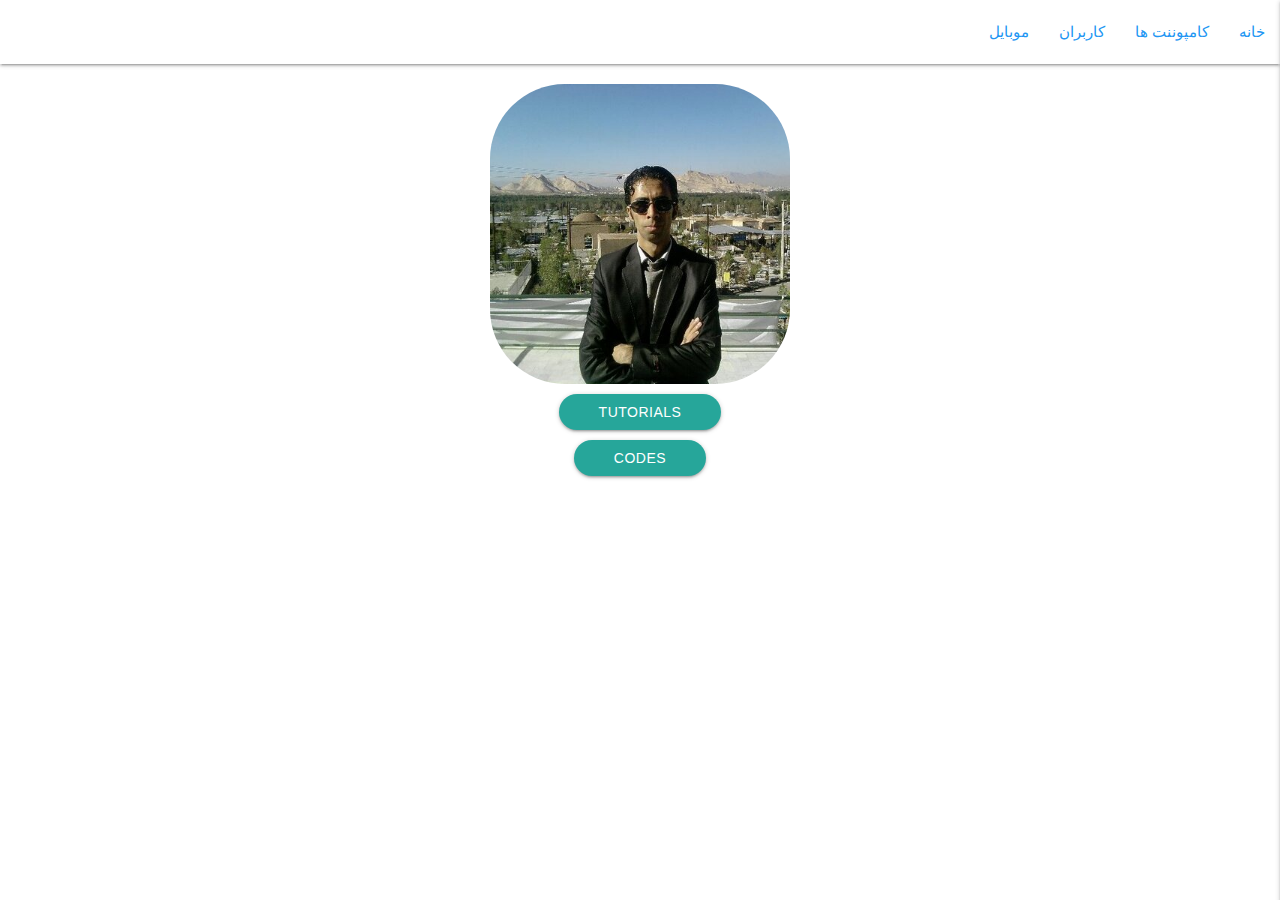
<file: index.html>
<!DOCTYPE html>
<html lang="en">
  <head>
    <meta charset="UTF-8" />
    <meta name="viewport" content="width=device-width, initial-scale=1.0" />
    <link rel="stylesheet" href="/assets/materialize/css/materialize.min.css" />
    <link rel="stylesheet" href="/assets/materialize/css/materialize-rtl.css" />
    <link rel="stylesheet" href="assets/Style/util.css" />
    <link
      href="https://fonts.googleapis.com/icon?family=Material+Icons"
      rel="stylesheet"
    />
    <link rel="stylesheet" href="./assets/Style/style.css" />

    <title>CodeYad Project</title>
  </head>
  <body dir="rtl">
    <!-- Navbar -->
    <nav class="white">
      <div class="nav-wrapper">
        <a href="#!" class="brand-logo blue-text hide-on-med-and-up">Logo</a>
        <a
          href="#"
          data-target="mobile-demo"
          class="sidenav-trigger blue-text right"
          ><i class="material-icons">dehaze</i></a
        >
        <ul class="hide-on-med-and-down dis-flex">
          <li><a class="blue-text" href="/index.html">خانه</a></li>
          <li><a class="blue-text" href="#">کامپوننت ها</a></li>
          <li><a class="blue-text" href="/user.html">کاربران </a></li>
          <li><a class="blue-text" href="#">موبایل</a></li>
        </ul>
      </div>
    </nav>

    <ul class="sidenav" id="mobile-demo">
      <li>
        <div class="user-view">
          <div class="background">
            <img src="assets/Images/back-min.jpg" class="w-full" />
          </div>
          <a href="#user"
            ><img class="circle" src="assets/Images/admin.jpeg"
          /></a>
          <a href="#"><span class="white-text name">Mojtaba Mohammadi</span></a>
          <a href="#"
            ><span class="white-text email">mojtaba@gmail.com</span></a
          >
        </div>
      </li>
      <li>
        <a href="#!"><i class="material-icons right m-l-3">cloud</i>Github</a>
      </li>
      <li>
        <a href="#!"><i class="material-icons">link</i>LinkedIn</a>
      </li>

      <li><div class="divider"></div></li>
      <li><a class="subheader">صفحات:</a></li>
      <li><a class="waves-effect" href="/">خانه</a></li>
      <li><a class="waves-effect" href="#">کامپوننت</a></li>
      <li><a class="waves-effect" href="/user.html">کاربران</a></li>
      <li><a class="waves-effect" href="#">موبایل</a></li>
    </ul>

    <!-- end Navbar -->

    <!-- home section -->
    <section class="dis-flex flex-c-m flex-col sizefull p-r-20 p-l-20">
      <img
        src="assets/Images/admin.jpeg"
        alt="home"
        class="w-full max-w-300 rounded_pill m-t-20"
      />
      <a class="btn waves-effect waves-light p-r-40 p-l-40 m-t-10 rounded_pill"
        >Tutorials</a
      >
      <a class="btn waves-effect waves-light p-r-40 p-l-40 m-t-10 rounded_pill"
        >codes</a
      >
    </section>
    <!-- end home section -->

    <script src="/assets/materialize/js/materialize.min.js"></script>
    <script type="module" src="assets/JS/index.js"></script>
  </body>
</html>
</file>
<file: assets/Style/util.css>
/*[ FONT SIZE ]
///////////////////////////////////////////////////////////
*/
.f-bold{font-weight: bold;}
.fs-1 {font-size: 1px;}
.fs-2 {font-size: 2px;}
.fs-3 {font-size: 3px;}
.fs-4 {font-size: 4px;}
.fs-5 {font-size: 5px;}
.fs-6 {font-size: 6px;}
.fs-7 {font-size: 7px;}
.fs-8 {font-size: 8px;}
.fs-9 {font-size: 9px;}
.fs-10 {font-size: 10px;}
.fs-11 {font-size: 11px;}
.fs-12 {font-size: 12px;}
.fs-13 {font-size: 13px;}
.fs-14 {font-size: 14px;}
.fs-15 {font-size: 15px;}
.fs-16 {font-size: 16px;}
.fs-17 {font-size: 17px;}
.fs-18 {font-size: 18px;}
.fs-19 {font-size: 19px;}
.fs-20 {font-size: 20px;}
.fs-21 {font-size: 21px;}
.fs-22 {font-size: 22px;}
.fs-23 {font-size: 23px;}
.fs-24 {font-size: 24px;}
.fs-25 {font-size: 25px;}
.fs-26 {font-size: 26px;}
.fs-27 {font-size: 27px;}
.fs-28 {font-size: 28px;}
.fs-29 {font-size: 29px;}
.fs-30 {font-size: 30px;}
.fs-31 {font-size: 31px;}
.fs-32 {font-size: 32px;}
.fs-33 {font-size: 33px;}
.fs-34 {font-size: 34px;}
.fs-35 {font-size: 35px;}
.fs-36 {font-size: 36px;}
.fs-37 {font-size: 37px;}
.fs-38 {font-size: 38px;}
.fs-39 {font-size: 39px;}
.fs-40 {font-size: 40px;}
.fs-41 {font-size: 41px;}
.fs-42 {font-size: 42px;}
.fs-43 {font-size: 43px;}
.fs-44 {font-size: 44px;}
.fs-45 {font-size: 45px;}
.fs-46 {font-size: 46px;}
.fs-47 {font-size: 47px;}
.fs-48 {font-size: 48px;}
.fs-49 {font-size: 49px;}
.fs-50 {font-size: 50px;}
.fs-51 {font-size: 51px;}
.fs-52 {font-size: 52px;}
.fs-53 {font-size: 53px;}
.fs-54 {font-size: 54px;}
.fs-55 {font-size: 55px;}
.fs-56 {font-size: 56px;}
.fs-57 {font-size: 57px;}
.fs-58 {font-size: 58px;}
.fs-59 {font-size: 59px;}
.fs-60 {font-size: 60px;}
.fs-61 {font-size: 61px;}
.fs-62 {font-size: 62px;}
.fs-63 {font-size: 63px;}
.fs-64 {font-size: 64px;}
.fs-65 {font-size: 65px;}
.fs-66 {font-size: 66px;}
.fs-67 {font-size: 67px;}
.fs-68 {font-size: 68px;}
.fs-69 {font-size: 69px;}
.fs-70 {font-size: 70px;}
.fs-71 {font-size: 71px;}
.fs-72 {font-size: 72px;}
.fs-73 {font-size: 73px;}
.fs-74 {font-size: 74px;}
.fs-75 {font-size: 75px;}
.fs-76 {font-size: 76px;}
.fs-77 {font-size: 77px;}
.fs-78 {font-size: 78px;}
.fs-79 {font-size: 79px;}
.fs-80 {font-size: 80px;}
.fs-81 {font-size: 81px;}
.fs-82 {font-size: 82px;}
.fs-83 {font-size: 83px;}
.fs-84 {font-size: 84px;}
.fs-85 {font-size: 85px;}
.fs-86 {font-size: 86px;}
.fs-87 {font-size: 87px;}
.fs-88 {font-size: 88px;}
.fs-89 {font-size: 89px;}
.fs-90 {font-size: 90px;}
.fs-91 {font-size: 91px;}
.fs-92 {font-size: 92px;}
.fs-93 {font-size: 93px;}
.fs-94 {font-size: 94px;}
.fs-95 {font-size: 95px;}
.fs-96 {font-size: 96px;}
.fs-97 {font-size: 97px;}
.fs-98 {font-size: 98px;}
.fs-99 {font-size: 99px;}
.fs-100 {font-size: 100px;}
.fs-101 {font-size: 101px;}
.fs-102 {font-size: 102px;}
.fs-103 {font-size: 103px;}
.fs-104 {font-size: 104px;}
.fs-105 {font-size: 105px;}
.fs-106 {font-size: 106px;}
.fs-107 {font-size: 107px;}
.fs-108 {font-size: 108px;}
.fs-109 {font-size: 109px;}
.fs-110 {font-size: 110px;}
.fs-111 {font-size: 111px;}
.fs-112 {font-size: 112px;}
.fs-113 {font-size: 113px;}
.fs-114 {font-size: 114px;}
.fs-115 {font-size: 115px;}
.fs-116 {font-size: 116px;}
.fs-117 {font-size: 117px;}
.fs-118 {font-size: 118px;}
.fs-119 {font-size: 119px;}
.fs-120 {font-size: 120px;}
.fs-121 {font-size: 121px;}
.fs-122 {font-size: 122px;}
.fs-123 {font-size: 123px;}
.fs-124 {font-size: 124px;}
.fs-125 {font-size: 125px;}
.fs-126 {font-size: 126px;}
.fs-127 {font-size: 127px;}
.fs-128 {font-size: 128px;}
.fs-129 {font-size: 129px;}
.fs-130 {font-size: 130px;}
.fs-131 {font-size: 131px;}
.fs-132 {font-size: 132px;}
.fs-133 {font-size: 133px;}
.fs-134 {font-size: 134px;}
.fs-135 {font-size: 135px;}
.fs-136 {font-size: 136px;}
.fs-137 {font-size: 137px;}
.fs-138 {font-size: 138px;}
.fs-139 {font-size: 139px;}
.fs-140 {font-size: 140px;}
.fs-141 {font-size: 141px;}
.fs-142 {font-size: 142px;}
.fs-143 {font-size: 143px;}
.fs-144 {font-size: 144px;}
.fs-145 {font-size: 145px;}
.fs-146 {font-size: 146px;}
.fs-147 {font-size: 147px;}
.fs-148 {font-size: 148px;}
.fs-149 {font-size: 149px;}
.fs-150 {font-size: 150px;}
.fs-151 {font-size: 151px;}
.fs-152 {font-size: 152px;}
.fs-153 {font-size: 153px;}
.fs-154 {font-size: 154px;}
.fs-155 {font-size: 155px;}
.fs-156 {font-size: 156px;}
.fs-157 {font-size: 157px;}
.fs-158 {font-size: 158px;}
.fs-159 {font-size: 159px;}
.fs-160 {font-size: 160px;}
.fs-161 {font-size: 161px;}
.fs-162 {font-size: 162px;}
.fs-163 {font-size: 163px;}
.fs-164 {font-size: 164px;}
.fs-165 {font-size: 165px;}
.fs-166 {font-size: 166px;}
.fs-167 {font-size: 167px;}
.fs-168 {font-size: 168px;}
.fs-169 {font-size: 169px;}
.fs-170 {font-size: 170px;}
.fs-171 {font-size: 171px;}
.fs-172 {font-size: 172px;}
.fs-173 {font-size: 173px;}
.fs-174 {font-size: 174px;}
.fs-175 {font-size: 175px;}
.fs-176 {font-size: 176px;}
.fs-177 {font-size: 177px;}
.fs-178 {font-size: 178px;}
.fs-179 {font-size: 179px;}
.fs-180 {font-size: 180px;}
.fs-181 {font-size: 181px;}
.fs-182 {font-size: 182px;}
.fs-183 {font-size: 183px;}
.fs-184 {font-size: 184px;}
.fs-185 {font-size: 185px;}
.fs-186 {font-size: 186px;}
.fs-187 {font-size: 187px;}
.fs-188 {font-size: 188px;}
.fs-189 {font-size: 189px;}
.fs-190 {font-size: 190px;}
.fs-191 {font-size: 191px;}
.fs-192 {font-size: 192px;}
.fs-193 {font-size: 193px;}
.fs-194 {font-size: 194px;}
.fs-195 {font-size: 195px;}
.fs-196 {font-size: 196px;}
.fs-197 {font-size: 197px;}
.fs-198 {font-size: 198px;}
.fs-199 {font-size: 199px;}
.fs-200 {font-size: 200px;}

/*[ PADDING ]
///////////////////////////////////////////////////////////
*/
.p-all-0{padding: 0 !important;}
.p-all-1{padding: 1px !important;}
.p-all-2{padding: 2px !important;}
.p-all-3{padding: 3px !important;}
.p-all-4{padding: 4px !important;}
.p-all-5{padding: 5px !important;}
.p-all-6{padding: 6px !important;}
.p-all-7{padding: 7px !important;}
.p-all-8{padding: 8px !important;}
.p-all-9{padding: 9px !important;}
.p-t-0 {padding-top: 0px;}
.p-t-1 {padding-top: 1px;}
.p-t-2 {padding-top: 2px;}
.p-t-3 {padding-top: 3px;}
.p-t-4 {padding-top: 4px;}
.p-t-5 {padding-top: 5px;}
.p-t-6 {padding-top: 6px;}
.p-t-7 {padding-top: 7px;}
.p-t-8 {padding-top: 8px;}
.p-t-9 {padding-top: 9px;}
.p-t-10 {padding-top: 10px;}
.p-t-11 {padding-top: 11px;}
.p-t-12 {padding-top: 12px;}
.p-t-13 {padding-top: 13px;}
.p-t-14 {padding-top: 14px;}
.p-t-15 {padding-top: 15px;}
.p-t-16 {padding-top: 16px;}
.p-t-17 {padding-top: 17px;}
.p-t-18 {padding-top: 18px;}
.p-t-19 {padding-top: 19px;}
.p-t-20 {padding-top: 20px;}
.p-t-21 {padding-top: 21px;}
.p-t-22 {padding-top: 22px;}
.p-t-23 {padding-top: 23px;}
.p-t-24 {padding-top: 24px;}
.p-t-25 {padding-top: 25px;}
.p-t-26 {padding-top: 26px;}
.p-t-27 {padding-top: 27px;}
.p-t-28 {padding-top: 28px;}
.p-t-29 {padding-top: 29px;}
.p-t-30 {padding-top: 30px;}
.p-t-31 {padding-top: 31px;}
.p-t-32 {padding-top: 32px;}
.p-t-33 {padding-top: 33px;}
.p-t-34 {padding-top: 34px;}
.p-t-35 {padding-top: 35px;}
.p-t-36 {padding-top: 36px;}
.p-t-37 {padding-top: 37px;}
.p-t-38 {padding-top: 38px;}
.p-t-39 {padding-top: 39px;}
.p-t-40 {padding-top: 40px;}
.p-t-41 {padding-top: 41px;}
.p-t-42 {padding-top: 42px;}
.p-t-43 {padding-top: 43px;}
.p-t-44 {padding-top: 44px;}
.p-t-45 {padding-top: 45px;}
.p-t-46 {padding-top: 46px;}
.p-t-47 {padding-top: 47px;}
.p-t-48 {padding-top: 48px;}
.p-t-49 {padding-top: 49px;}
.p-t-50 {padding-top: 50px;}
.p-t-51 {padding-top: 51px;}
.p-t-52 {padding-top: 52px;}
.p-t-53 {padding-top: 53px;}
.p-t-54 {padding-top: 54px;}
.p-t-55 {padding-top: 55px;}
.p-t-56 {padding-top: 56px;}
.p-t-57 {padding-top: 57px;}
.p-t-58 {padding-top: 58px;}
.p-t-59 {padding-top: 59px;}
.p-t-60 {padding-top: 60px;}
.p-t-61 {padding-top: 61px;}
.p-t-62 {padding-top: 62px;}
.p-t-63 {padding-top: 63px;}
.p-t-64 {padding-top: 64px;}
.p-t-65 {padding-top: 65px;}
.p-t-66 {padding-top: 66px;}
.p-t-67 {padding-top: 67px;}
.p-t-68 {padding-top: 68px;}
.p-t-69 {padding-top: 69px;}
.p-t-70 {padding-top: 70px;}
.p-t-71 {padding-top: 71px;}
.p-t-72 {padding-top: 72px;}
.p-t-73 {padding-top: 73px;}
.p-t-74 {padding-top: 74px;}
.p-t-75 {padding-top: 75px;}
.p-t-76 {padding-top: 76px;}
.p-t-77 {padding-top: 77px;}
.p-t-78 {padding-top: 78px;}
.p-t-79 {padding-top: 79px;}
.p-t-80 {padding-top: 80px;}
.p-t-81 {padding-top: 81px;}
.p-t-82 {padding-top: 82px;}
.p-t-83 {padding-top: 83px;}
.p-t-84 {padding-top: 84px;}
.p-t-85 {padding-top: 85px;}
.p-t-86 {padding-top: 86px;}
.p-t-87 {padding-top: 87px;}
.p-t-88 {padding-top: 88px;}
.p-t-89 {padding-top: 89px;}
.p-t-90 {padding-top: 90px;}
.p-t-91 {padding-top: 91px;}
.p-t-92 {padding-top: 92px;}
.p-t-93 {padding-top: 93px;}
.p-t-94 {padding-top: 94px;}
.p-t-95 {padding-top: 95px;}
.p-t-96 {padding-top: 96px;}
.p-t-97 {padding-top: 97px;}
.p-t-98 {padding-top: 98px;}
.p-t-99 {padding-top: 99px;}
.p-t-100 {padding-top: 100px;}
.p-t-101 {padding-top: 101px;}
.p-t-102 {padding-top: 102px;}
.p-t-103 {padding-top: 103px;}
.p-t-104 {padding-top: 104px;}
.p-t-105 {padding-top: 105px;}
.p-t-106 {padding-top: 106px;}
.p-t-107 {padding-top: 107px;}
.p-t-108 {padding-top: 108px;}
.p-t-109 {padding-top: 109px;}
.p-t-110 {padding-top: 110px;}
.p-t-111 {padding-top: 111px;}
.p-t-112 {padding-top: 112px;}
.p-t-113 {padding-top: 113px;}
.p-t-114 {padding-top: 114px;}
.p-t-115 {padding-top: 115px;}
.p-t-116 {padding-top: 116px;}
.p-t-117 {padding-top: 117px;}
.p-t-118 {padding-top: 118px;}
.p-t-119 {padding-top: 119px;}
.p-t-120 {padding-top: 120px;}
.p-t-121 {padding-top: 121px;}
.p-t-122 {padding-top: 122px;}
.p-t-123 {padding-top: 123px;}
.p-t-124 {padding-top: 124px;}
.p-t-125 {padding-top: 125px;}
.p-t-126 {padding-top: 126px;}
.p-t-127 {padding-top: 127px;}
.p-t-128 {padding-top: 128px;}
.p-t-129 {padding-top: 129px;}
.p-t-130 {padding-top: 130px;}
.p-t-131 {padding-top: 131px;}
.p-t-132 {padding-top: 132px;}
.p-t-133 {padding-top: 133px;}
.p-t-134 {padding-top: 134px;}
.p-t-135 {padding-top: 135px;}
.p-t-136 {padding-top: 136px;}
.p-t-137 {padding-top: 137px;}
.p-t-138 {padding-top: 138px;}
.p-t-139 {padding-top: 139px;}
.p-t-140 {padding-top: 140px;}
.p-t-141 {padding-top: 141px;}
.p-t-142 {padding-top: 142px;}
.p-t-143 {padding-top: 143px;}
.p-t-144 {padding-top: 144px;}
.p-t-145 {padding-top: 145px;}
.p-t-146 {padding-top: 146px;}
.p-t-147 {padding-top: 147px;}
.p-t-148 {padding-top: 148px;}
.p-t-149 {padding-top: 149px;}
.p-t-150 {padding-top: 150px;}
.p-t-151 {padding-top: 151px;}
.p-t-152 {padding-top: 152px;}
.p-t-153 {padding-top: 153px;}
.p-t-154 {padding-top: 154px;}
.p-t-155 {padding-top: 155px;}
.p-t-156 {padding-top: 156px;}
.p-t-157 {padding-top: 157px;}
.p-t-158 {padding-top: 158px;}
.p-t-159 {padding-top: 159px;}
.p-t-160 {padding-top: 160px;}
.p-t-161 {padding-top: 161px;}
.p-t-162 {padding-top: 162px;}
.p-t-163 {padding-top: 163px;}
.p-t-164 {padding-top: 164px;}
.p-t-165 {padding-top: 165px;}
.p-t-166 {padding-top: 166px;}
.p-t-167 {padding-top: 167px;}
.p-t-168 {padding-top: 168px;}
.p-t-169 {padding-top: 169px;}
.p-t-170 {padding-top: 170px;}
.p-t-171 {padding-top: 171px;}
.p-t-172 {padding-top: 172px;}
.p-t-173 {padding-top: 173px;}
.p-t-174 {padding-top: 174px;}
.p-t-175 {padding-top: 175px;}
.p-t-176 {padding-top: 176px;}
.p-t-177 {padding-top: 177px;}
.p-t-178 {padding-top: 178px;}
.p-t-179 {padding-top: 179px;}
.p-t-180 {padding-top: 180px;}
.p-t-181 {padding-top: 181px;}
.p-t-182 {padding-top: 182px;}
.p-t-183 {padding-top: 183px;}
.p-t-184 {padding-top: 184px;}
.p-t-185 {padding-top: 185px;}
.p-t-186 {padding-top: 186px;}
.p-t-187 {padding-top: 187px;}
.p-t-188 {padding-top: 188px;}
.p-t-189 {padding-top: 189px;}
.p-t-190 {padding-top: 190px;}
.p-t-191 {padding-top: 191px;}
.p-t-192 {padding-top: 192px;}
.p-t-193 {padding-top: 193px;}
.p-t-194 {padding-top: 194px;}
.p-t-195 {padding-top: 195px;}
.p-t-196 {padding-top: 196px;}
.p-t-197 {padding-top: 197px;}
.p-t-198 {padding-top: 198px;}
.p-t-199 {padding-top: 199px;}
.p-t-200 {padding-top: 200px;}
.p-t-201 {padding-top: 201px;}
.p-t-202 {padding-top: 202px;}
.p-t-203 {padding-top: 203px;}
.p-t-204 {padding-top: 204px;}
.p-t-205 {padding-top: 205px;}
.p-t-206 {padding-top: 206px;}
.p-t-207 {padding-top: 207px;}
.p-t-208 {padding-top: 208px;}
.p-t-209 {padding-top: 209px;}
.p-t-210 {padding-top: 210px;}
.p-t-211 {padding-top: 211px;}
.p-t-212 {padding-top: 212px;}
.p-t-213 {padding-top: 213px;}
.p-t-214 {padding-top: 214px;}
.p-t-215 {padding-top: 215px;}
.p-t-216 {padding-top: 216px;}
.p-t-217 {padding-top: 217px;}
.p-t-218 {padding-top: 218px;}
.p-t-219 {padding-top: 219px;}
.p-t-220 {padding-top: 220px;}
.p-t-221 {padding-top: 221px;}
.p-t-222 {padding-top: 222px;}
.p-t-223 {padding-top: 223px;}
.p-t-224 {padding-top: 224px;}
.p-t-225 {padding-top: 225px;}
.p-t-226 {padding-top: 226px;}
.p-t-227 {padding-top: 227px;}
.p-t-228 {padding-top: 228px;}
.p-t-229 {padding-top: 229px;}
.p-t-230 {padding-top: 230px;}
.p-t-231 {padding-top: 231px;}
.p-t-232 {padding-top: 232px;}
.p-t-233 {padding-top: 233px;}
.p-t-234 {padding-top: 234px;}
.p-t-235 {padding-top: 235px;}
.p-t-236 {padding-top: 236px;}
.p-t-237 {padding-top: 237px;}
.p-t-238 {padding-top: 238px;}
.p-t-239 {padding-top: 239px;}
.p-t-240 {padding-top: 240px;}
.p-t-241 {padding-top: 241px;}
.p-t-242 {padding-top: 242px;}
.p-t-243 {padding-top: 243px;}
.p-t-244 {padding-top: 244px;}
.p-t-245 {padding-top: 245px;}
.p-t-246 {padding-top: 246px;}
.p-t-247 {padding-top: 247px;}
.p-t-248 {padding-top: 248px;}
.p-t-249 {padding-top: 249px;}
.p-t-250 {padding-top: 250px;}
.p-b-0 {padding-bottom: 0px;}
.p-b-1 {padding-bottom: 1px;}
.p-b-2 {padding-bottom: 2px;}
.p-b-3 {padding-bottom: 3px;}
.p-b-4 {padding-bottom: 4px;}
.p-b-5 {padding-bottom: 5px;}
.p-b-6 {padding-bottom: 6px;}
.p-b-7 {padding-bottom: 7px;}
.p-b-8 {padding-bottom: 8px;}
.p-b-9 {padding-bottom: 9px;}
.p-b-10 {padding-bottom: 10px;}
.p-b-11 {padding-bottom: 11px;}
.p-b-12 {padding-bottom: 12px;}
.p-b-13 {padding-bottom: 13px;}
.p-b-14 {padding-bottom: 14px;}
.p-b-15 {padding-bottom: 15px;}
.p-b-16 {padding-bottom: 16px;}
.p-b-17 {padding-bottom: 17px;}
.p-b-18 {padding-bottom: 18px;}
.p-b-19 {padding-bottom: 19px;}
.p-b-20 {padding-bottom: 20px;}
.p-b-21 {padding-bottom: 21px;}
.p-b-22 {padding-bottom: 22px;}
.p-b-23 {padding-bottom: 23px;}
.p-b-24 {padding-bottom: 24px;}
.p-b-25 {padding-bottom: 25px;}
.p-b-26 {padding-bottom: 26px;}
.p-b-27 {padding-bottom: 27px;}
.p-b-28 {padding-bottom: 28px;}
.p-b-29 {padding-bottom: 29px;}
.p-b-30 {padding-bottom: 30px;}
.p-b-31 {padding-bottom: 31px;}
.p-b-32 {padding-bottom: 32px;}
.p-b-33 {padding-bottom: 33px;}
.p-b-34 {padding-bottom: 34px;}
.p-b-35 {padding-bottom: 35px;}
.p-b-36 {padding-bottom: 36px;}
.p-b-37 {padding-bottom: 37px;}
.p-b-38 {padding-bottom: 38px;}
.p-b-39 {padding-bottom: 39px;}
.p-b-40 {padding-bottom: 40px;}
.p-b-41 {padding-bottom: 41px;}
.p-b-42 {padding-bottom: 42px;}
.p-b-43 {padding-bottom: 43px;}
.p-b-44 {padding-bottom: 44px;}
.p-b-45 {padding-bottom: 45px;}
.p-b-46 {padding-bottom: 46px;}
.p-b-47 {padding-bottom: 47px;}
.p-b-48 {padding-bottom: 48px;}
.p-b-49 {padding-bottom: 49px;}
.p-b-50 {padding-bottom: 50px;}
.p-b-51 {padding-bottom: 51px;}
.p-b-52 {padding-bottom: 52px;}
.p-b-53 {padding-bottom: 53px;}
.p-b-54 {padding-bottom: 54px;}
.p-b-55 {padding-bottom: 55px;}
.p-b-56 {padding-bottom: 56px;}
.p-b-57 {padding-bottom: 57px;}
.p-b-58 {padding-bottom: 58px;}
.p-b-59 {padding-bottom: 59px;}
.p-b-60 {padding-bottom: 60px;}
.p-b-61 {padding-bottom: 61px;}
.p-b-62 {padding-bottom: 62px;}
.p-b-63 {padding-bottom: 63px;}
.p-b-64 {padding-bottom: 64px;}
.p-b-65 {padding-bottom: 65px;}
.p-b-66 {padding-bottom: 66px;}
.p-b-67 {padding-bottom: 67px;}
.p-b-68 {padding-bottom: 68px;}
.p-b-69 {padding-bottom: 69px;}
.p-b-70 {padding-bottom: 70px;}
.p-b-71 {padding-bottom: 71px;}
.p-b-72 {padding-bottom: 72px;}
.p-b-73 {padding-bottom: 73px;}
.p-b-74 {padding-bottom: 74px;}
.p-b-75 {padding-bottom: 75px;}
.p-b-76 {padding-bottom: 76px;}
.p-b-77 {padding-bottom: 77px;}
.p-b-78 {padding-bottom: 78px;}
.p-b-79 {padding-bottom: 79px;}
.p-b-80 {padding-bottom: 80px;}
.p-b-81 {padding-bottom: 81px;}
.p-b-82 {padding-bottom: 82px;}
.p-b-83 {padding-bottom: 83px;}
.p-b-84 {padding-bottom: 84px;}
.p-b-85 {padding-bottom: 85px;}
.p-b-86 {padding-bottom: 86px;}
.p-b-87 {padding-bottom: 87px;}
.p-b-88 {padding-bottom: 88px;}
.p-b-89 {padding-bottom: 89px;}
.p-b-90 {padding-bottom: 90px;}
.p-b-91 {padding-bottom: 91px;}
.p-b-92 {padding-bottom: 92px;}
.p-b-93 {padding-bottom: 93px;}
.p-b-94 {padding-bottom: 94px;}
.p-b-95 {padding-bottom: 95px;}
.p-b-96 {padding-bottom: 96px;}
.p-b-97 {padding-bottom: 97px;}
.p-b-98 {padding-bottom: 98px;}
.p-b-99 {padding-bottom: 99px;}
.p-b-100 {padding-bottom: 100px;}
.p-b-101 {padding-bottom: 101px;}
.p-b-102 {padding-bottom: 102px;}
.p-b-103 {padding-bottom: 103px;}
.p-b-104 {padding-bottom: 104px;}
.p-b-105 {padding-bottom: 105px;}
.p-b-106 {padding-bottom: 106px;}
.p-b-107 {padding-bottom: 107px;}
.p-b-108 {padding-bottom: 108px;}
.p-b-109 {padding-bottom: 109px;}
.p-b-110 {padding-bottom: 110px;}
.p-b-111 {padding-bottom: 111px;}
.p-b-112 {padding-bottom: 112px;}
.p-b-113 {padding-bottom: 113px;}
.p-b-114 {padding-bottom: 114px;}
.p-b-115 {padding-bottom: 115px;}
.p-b-116 {padding-bottom: 116px;}
.p-b-117 {padding-bottom: 117px;}
.p-b-118 {padding-bottom: 118px;}
.p-b-119 {padding-bottom: 119px;}
.p-b-120 {padding-bottom: 120px;}
.p-b-121 {padding-bottom: 121px;}
.p-b-122 {padding-bottom: 122px;}
.p-b-123 {padding-bottom: 123px;}
.p-b-124 {padding-bottom: 124px;}
.p-b-125 {padding-bottom: 125px;}
.p-b-126 {padding-bottom: 126px;}
.p-b-127 {padding-bottom: 127px;}
.p-b-128 {padding-bottom: 128px;}
.p-b-129 {padding-bottom: 129px;}
.p-b-130 {padding-bottom: 130px;}
.p-b-131 {padding-bottom: 131px;}
.p-b-132 {padding-bottom: 132px;}
.p-b-133 {padding-bottom: 133px;}
.p-b-134 {padding-bottom: 134px;}
.p-b-135 {padding-bottom: 135px;}
.p-b-136 {padding-bottom: 136px;}
.p-b-137 {padding-bottom: 137px;}
.p-b-138 {padding-bottom: 138px;}
.p-b-139 {padding-bottom: 139px;}
.p-b-140 {padding-bottom: 140px;}
.p-b-141 {padding-bottom: 141px;}
.p-b-142 {padding-bottom: 142px;}
.p-b-143 {padding-bottom: 143px;}
.p-b-144 {padding-bottom: 144px;}
.p-b-145 {padding-bottom: 145px;}
.p-b-146 {padding-bottom: 146px;}
.p-b-147 {padding-bottom: 147px;}
.p-b-148 {padding-bottom: 148px;}
.p-b-149 {padding-bottom: 149px;}
.p-b-150 {padding-bottom: 150px;}
.p-b-151 {padding-bottom: 151px;}
.p-b-152 {padding-bottom: 152px;}
.p-b-153 {padding-bottom: 153px;}
.p-b-154 {padding-bottom: 154px;}
.p-b-155 {padding-bottom: 155px;}
.p-b-156 {padding-bottom: 156px;}
.p-b-157 {padding-bottom: 157px;}
.p-b-158 {padding-bottom: 158px;}
.p-b-159 {padding-bottom: 159px;}
.p-b-160 {padding-bottom: 160px;}
.p-b-161 {padding-bottom: 161px;}
.p-b-162 {padding-bottom: 162px;}
.p-b-163 {padding-bottom: 163px;}
.p-b-164 {padding-bottom: 164px;}
.p-b-165 {padding-bottom: 165px;}
.p-b-166 {padding-bottom: 166px;}
.p-b-167 {padding-bottom: 167px;}
.p-b-168 {padding-bottom: 168px;}
.p-b-169 {padding-bottom: 169px;}
.p-b-170 {padding-bottom: 170px;}
.p-b-171 {padding-bottom: 171px;}
.p-b-172 {padding-bottom: 172px;}
.p-b-173 {padding-bottom: 173px;}
.p-b-174 {padding-bottom: 174px;}
.p-b-175 {padding-bottom: 175px;}
.p-b-176 {padding-bottom: 176px;}
.p-b-177 {padding-bottom: 177px;}
.p-b-178 {padding-bottom: 178px;}
.p-b-179 {padding-bottom: 179px;}
.p-b-180 {padding-bottom: 180px;}
.p-b-181 {padding-bottom: 181px;}
.p-b-182 {padding-bottom: 182px;}
.p-b-183 {padding-bottom: 183px;}
.p-b-184 {padding-bottom: 184px;}
.p-b-185 {padding-bottom: 185px;}
.p-b-186 {padding-bottom: 186px;}
.p-b-187 {padding-bottom: 187px;}
.p-b-188 {padding-bottom: 188px;}
.p-b-189 {padding-bottom: 189px;}
.p-b-190 {padding-bottom: 190px;}
.p-b-191 {padding-bottom: 191px;}
.p-b-192 {padding-bottom: 192px;}
.p-b-193 {padding-bottom: 193px;}
.p-b-194 {padding-bottom: 194px;}
.p-b-195 {padding-bottom: 195px;}
.p-b-196 {padding-bottom: 196px;}
.p-b-197 {padding-bottom: 197px;}
.p-b-198 {padding-bottom: 198px;}
.p-b-199 {padding-bottom: 199px;}
.p-b-200 {padding-bottom: 200px;}
.p-b-201 {padding-bottom: 201px;}
.p-b-202 {padding-bottom: 202px;}
.p-b-203 {padding-bottom: 203px;}
.p-b-204 {padding-bottom: 204px;}
.p-b-205 {padding-bottom: 205px;}
.p-b-206 {padding-bottom: 206px;}
.p-b-207 {padding-bottom: 207px;}
.p-b-208 {padding-bottom: 208px;}
.p-b-209 {padding-bottom: 209px;}
.p-b-210 {padding-bottom: 210px;}
.p-b-211 {padding-bottom: 211px;}
.p-b-212 {padding-bottom: 212px;}
.p-b-213 {padding-bottom: 213px;}
.p-b-214 {padding-bottom: 214px;}
.p-b-215 {padding-bottom: 215px;}
.p-b-216 {padding-bottom: 216px;}
.p-b-217 {padding-bottom: 217px;}
.p-b-218 {padding-bottom: 218px;}
.p-b-219 {padding-bottom: 219px;}
.p-b-220 {padding-bottom: 220px;}
.p-b-221 {padding-bottom: 221px;}
.p-b-222 {padding-bottom: 222px;}
.p-b-223 {padding-bottom: 223px;}
.p-b-224 {padding-bottom: 224px;}
.p-b-225 {padding-bottom: 225px;}
.p-b-226 {padding-bottom: 226px;}
.p-b-227 {padding-bottom: 227px;}
.p-b-228 {padding-bottom: 228px;}
.p-b-229 {padding-bottom: 229px;}
.p-b-230 {padding-bottom: 230px;}
.p-b-231 {padding-bottom: 231px;}
.p-b-232 {padding-bottom: 232px;}
.p-b-233 {padding-bottom: 233px;}
.p-b-234 {padding-bottom: 234px;}
.p-b-235 {padding-bottom: 235px;}
.p-b-236 {padding-bottom: 236px;}
.p-b-237 {padding-bottom: 237px;}
.p-b-238 {padding-bottom: 238px;}
.p-b-239 {padding-bottom: 239px;}
.p-b-240 {padding-bottom: 240px;}
.p-b-241 {padding-bottom: 241px;}
.p-b-242 {padding-bottom: 242px;}
.p-b-243 {padding-bottom: 243px;}
.p-b-244 {padding-bottom: 244px;}
.p-b-245 {padding-bottom: 245px;}
.p-b-246 {padding-bottom: 246px;}
.p-b-247 {padding-bottom: 247px;}
.p-b-248 {padding-bottom: 248px;}
.p-b-249 {padding-bottom: 249px;}
.p-b-250 {padding-bottom: 250px;}
.p-l-0 {padding-left: 0px;}
.p-l-1 {padding-left: 1px;}
.p-l-2 {padding-left: 2px;}
.p-l-3 {padding-left: 3px;}
.p-l-4 {padding-left: 4px;}
.p-l-5 {padding-left: 5px;}
.p-l-6 {padding-left: 6px;}
.p-l-7 {padding-left: 7px;}
.p-l-8 {padding-left: 8px;}
.p-l-9 {padding-left: 9px;}
.p-l-10 {padding-left: 10px;}
.p-l-11 {padding-left: 11px;}
.p-l-12 {padding-left: 12px;}
.p-l-13 {padding-left: 13px;}
.p-l-14 {padding-left: 14px;}
.p-l-15 {padding-left: 15px;}
.p-l-16 {padding-left: 16px;}
.p-l-17 {padding-left: 17px;}
.p-l-18 {padding-left: 18px;}
.p-l-19 {padding-left: 19px;}
.p-l-20 {padding-left: 20px;}
.p-l-21 {padding-left: 21px;}
.p-l-22 {padding-left: 22px;}
.p-l-23 {padding-left: 23px;}
.p-l-24 {padding-left: 24px;}
.p-l-25 {padding-left: 25px;}
.p-l-26 {padding-left: 26px;}
.p-l-27 {padding-left: 27px;}
.p-l-28 {padding-left: 28px;}
.p-l-29 {padding-left: 29px;}
.p-l-30 {padding-left: 30px;}
.p-l-31 {padding-left: 31px;}
.p-l-32 {padding-left: 32px;}
.p-l-33 {padding-left: 33px;}
.p-l-34 {padding-left: 34px;}
.p-l-35 {padding-left: 35px;}
.p-l-36 {padding-left: 36px;}
.p-l-37 {padding-left: 37px;}
.p-l-38 {padding-left: 38px;}
.p-l-39 {padding-left: 39px;}
.p-l-40 {padding-left: 40px;}
.p-l-41 {padding-left: 41px;}
.p-l-42 {padding-left: 42px;}
.p-l-43 {padding-left: 43px;}
.p-l-44 {padding-left: 44px;}
.p-l-45 {padding-left: 45px;}
.p-l-46 {padding-left: 46px;}
.p-l-47 {padding-left: 47px;}
.p-l-48 {padding-left: 48px;}
.p-l-49 {padding-left: 49px;}
.p-l-50 {padding-left: 50px;}
.p-l-51 {padding-left: 51px;}
.p-l-52 {padding-left: 52px;}
.p-l-53 {padding-left: 53px;}
.p-l-54 {padding-left: 54px;}
.p-l-55 {padding-left: 55px;}
.p-l-56 {padding-left: 56px;}
.p-l-57 {padding-left: 57px;}
.p-l-58 {padding-left: 58px;}
.p-l-59 {padding-left: 59px;}
.p-l-60 {padding-left: 60px;}
.p-l-61 {padding-left: 61px;}
.p-l-62 {padding-left: 62px;}
.p-l-63 {padding-left: 63px;}
.p-l-64 {padding-left: 64px;}
.p-l-65 {padding-left: 65px;}
.p-l-66 {padding-left: 66px;}
.p-l-67 {padding-left: 67px;}
.p-l-68 {padding-left: 68px;}
.p-l-69 {padding-left: 69px;}
.p-l-70 {padding-left: 70px;}
.p-l-71 {padding-left: 71px;}
.p-l-72 {padding-left: 72px;}
.p-l-73 {padding-left: 73px;}
.p-l-74 {padding-left: 74px;}
.p-l-75 {padding-left: 75px;}
.p-l-76 {padding-left: 76px;}
.p-l-77 {padding-left: 77px;}
.p-l-78 {padding-left: 78px;}
.p-l-79 {padding-left: 79px;}
.p-l-80 {padding-left: 80px;}
.p-l-81 {padding-left: 81px;}
.p-l-82 {padding-left: 82px;}
.p-l-83 {padding-left: 83px;}
.p-l-84 {padding-left: 84px;}
.p-l-85 {padding-left: 85px;}
.p-l-86 {padding-left: 86px;}
.p-l-87 {padding-left: 87px;}
.p-l-88 {padding-left: 88px;}
.p-l-89 {padding-left: 89px;}
.p-l-90 {padding-left: 90px;}
.p-l-91 {padding-left: 91px;}
.p-l-92 {padding-left: 92px;}
.p-l-93 {padding-left: 93px;}
.p-l-94 {padding-left: 94px;}
.p-l-95 {padding-left: 95px;}
.p-l-96 {padding-left: 96px;}
.p-l-97 {padding-left: 97px;}
.p-l-98 {padding-left: 98px;}
.p-l-99 {padding-left: 99px;}
.p-l-100 {padding-left: 100px;}
.p-l-101 {padding-left: 101px;}
.p-l-102 {padding-left: 102px;}
.p-l-103 {padding-left: 103px;}
.p-l-104 {padding-left: 104px;}
.p-l-105 {padding-left: 105px;}
.p-l-106 {padding-left: 106px;}
.p-l-107 {padding-left: 107px;}
.p-l-108 {padding-left: 108px;}
.p-l-109 {padding-left: 109px;}
.p-l-110 {padding-left: 110px;}
.p-l-111 {padding-left: 111px;}
.p-l-112 {padding-left: 112px;}
.p-l-113 {padding-left: 113px;}
.p-l-114 {padding-left: 114px;}
.p-l-115 {padding-left: 115px;}
.p-l-116 {padding-left: 116px;}
.p-l-117 {padding-left: 117px;}
.p-l-118 {padding-left: 118px;}
.p-l-119 {padding-left: 119px;}
.p-l-120 {padding-left: 120px;}
.p-l-121 {padding-left: 121px;}
.p-l-122 {padding-left: 122px;}
.p-l-123 {padding-left: 123px;}
.p-l-124 {padding-left: 124px;}
.p-l-125 {padding-left: 125px;}
.p-l-126 {padding-left: 126px;}
.p-l-127 {padding-left: 127px;}
.p-l-128 {padding-left: 128px;}
.p-l-129 {padding-left: 129px;}
.p-l-130 {padding-left: 130px;}
.p-l-131 {padding-left: 131px;}
.p-l-132 {padding-left: 132px;}
.p-l-133 {padding-left: 133px;}
.p-l-134 {padding-left: 134px;}
.p-l-135 {padding-left: 135px;}
.p-l-136 {padding-left: 136px;}
.p-l-137 {padding-left: 137px;}
.p-l-138 {padding-left: 138px;}
.p-l-139 {padding-left: 139px;}
.p-l-140 {padding-left: 140px;}
.p-l-141 {padding-left: 141px;}
.p-l-142 {padding-left: 142px;}
.p-l-143 {padding-left: 143px;}
.p-l-144 {padding-left: 144px;}
.p-l-145 {padding-left: 145px;}
.p-l-146 {padding-left: 146px;}
.p-l-147 {padding-left: 147px;}
.p-l-148 {padding-left: 148px;}
.p-l-149 {padding-left: 149px;}
.p-l-150 {padding-left: 150px;}
.p-l-151 {padding-left: 151px;}
.p-l-152 {padding-left: 152px;}
.p-l-153 {padding-left: 153px;}
.p-l-154 {padding-left: 154px;}
.p-l-155 {padding-left: 155px;}
.p-l-156 {padding-left: 156px;}
.p-l-157 {padding-left: 157px;}
.p-l-158 {padding-left: 158px;}
.p-l-159 {padding-left: 159px;}
.p-l-160 {padding-left: 160px;}
.p-l-161 {padding-left: 161px;}
.p-l-162 {padding-left: 162px;}
.p-l-163 {padding-left: 163px;}
.p-l-164 {padding-left: 164px;}
.p-l-165 {padding-left: 165px;}
.p-l-166 {padding-left: 166px;}
.p-l-167 {padding-left: 167px;}
.p-l-168 {padding-left: 168px;}
.p-l-169 {padding-left: 169px;}
.p-l-170 {padding-left: 170px;}
.p-l-171 {padding-left: 171px;}
.p-l-172 {padding-left: 172px;}
.p-l-173 {padding-left: 173px;}
.p-l-174 {padding-left: 174px;}
.p-l-175 {padding-left: 175px;}
.p-l-176 {padding-left: 176px;}
.p-l-177 {padding-left: 177px;}
.p-l-178 {padding-left: 178px;}
.p-l-179 {padding-left: 179px;}
.p-l-180 {padding-left: 180px;}
.p-l-181 {padding-left: 181px;}
.p-l-182 {padding-left: 182px;}
.p-l-183 {padding-left: 183px;}
.p-l-184 {padding-left: 184px;}
.p-l-185 {padding-left: 185px;}
.p-l-186 {padding-left: 186px;}
.p-l-187 {padding-left: 187px;}
.p-l-188 {padding-left: 188px;}
.p-l-189 {padding-left: 189px;}
.p-l-190 {padding-left: 190px;}
.p-l-191 {padding-left: 191px;}
.p-l-192 {padding-left: 192px;}
.p-l-193 {padding-left: 193px;}
.p-l-194 {padding-left: 194px;}
.p-l-195 {padding-left: 195px;}
.p-l-196 {padding-left: 196px;}
.p-l-197 {padding-left: 197px;}
.p-l-198 {padding-left: 198px;}
.p-l-199 {padding-left: 199px;}
.p-l-200 {padding-left: 200px;}
.p-l-201 {padding-left: 201px;}
.p-l-202 {padding-left: 202px;}
.p-l-203 {padding-left: 203px;}
.p-l-204 {padding-left: 204px;}
.p-l-205 {padding-left: 205px;}
.p-l-206 {padding-left: 206px;}
.p-l-207 {padding-left: 207px;}
.p-l-208 {padding-left: 208px;}
.p-l-209 {padding-left: 209px;}
.p-l-210 {padding-left: 210px;}
.p-l-211 {padding-left: 211px;}
.p-l-212 {padding-left: 212px;}
.p-l-213 {padding-left: 213px;}
.p-l-214 {padding-left: 214px;}
.p-l-215 {padding-left: 215px;}
.p-l-216 {padding-left: 216px;}
.p-l-217 {padding-left: 217px;}
.p-l-218 {padding-left: 218px;}
.p-l-219 {padding-left: 219px;}
.p-l-220 {padding-left: 220px;}
.p-l-221 {padding-left: 221px;}
.p-l-222 {padding-left: 222px;}
.p-l-223 {padding-left: 223px;}
.p-l-224 {padding-left: 224px;}
.p-l-225 {padding-left: 225px;}
.p-l-226 {padding-left: 226px;}
.p-l-227 {padding-left: 227px;}
.p-l-228 {padding-left: 228px;}
.p-l-229 {padding-left: 229px;}
.p-l-230 {padding-left: 230px;}
.p-l-231 {padding-left: 231px;}
.p-l-232 {padding-left: 232px;}
.p-l-233 {padding-left: 233px;}
.p-l-234 {padding-left: 234px;}
.p-l-235 {padding-left: 235px;}
.p-l-236 {padding-left: 236px;}
.p-l-237 {padding-left: 237px;}
.p-l-238 {padding-left: 238px;}
.p-l-239 {padding-left: 239px;}
.p-l-240 {padding-left: 240px;}
.p-l-241 {padding-left: 241px;}
.p-l-242 {padding-left: 242px;}
.p-l-243 {padding-left: 243px;}
.p-l-244 {padding-left: 244px;}
.p-l-245 {padding-left: 245px;}
.p-l-246 {padding-left: 246px;}
.p-l-247 {padding-left: 247px;}
.p-l-248 {padding-left: 248px;}
.p-l-249 {padding-left: 249px;}
.p-l-250 {padding-left: 250px;}
.p-r-0 {padding-right: 0px;}
.p-r-1 {padding-right: 1px;}
.p-r-2 {padding-right: 2px;}
.p-r-3 {padding-right: 3px;}
.p-r-4 {padding-right: 4px;}
.p-r-5 {padding-right: 5px;}
.p-r-6 {padding-right: 6px;}
.p-r-7 {padding-right: 7px;}
.p-r-8 {padding-right: 8px;}
.p-r-9 {padding-right: 9px;}
.p-r-10 {padding-right: 10px;}
.p-r-11 {padding-right: 11px;}
.p-r-12 {padding-right: 12px;}
.p-r-13 {padding-right: 13px;}
.p-r-14 {padding-right: 14px;}
.p-r-15 {padding-right: 15px;}
.p-r-16 {padding-right: 16px;}
.p-r-17 {padding-right: 17px;}
.p-r-18 {padding-right: 18px;}
.p-r-19 {padding-right: 19px;}
.p-r-20 {padding-right: 20px;}
.p-r-21 {padding-right: 21px;}
.p-r-22 {padding-right: 22px;}
.p-r-23 {padding-right: 23px;}
.p-r-24 {padding-right: 24px;}
.p-r-25 {padding-right: 25px;}
.p-r-26 {padding-right: 26px;}
.p-r-27 {padding-right: 27px;}
.p-r-28 {padding-right: 28px;}
.p-r-29 {padding-right: 29px;}
.p-r-30 {padding-right: 30px;}
.p-r-31 {padding-right: 31px;}
.p-r-32 {padding-right: 32px;}
.p-r-33 {padding-right: 33px;}
.p-r-34 {padding-right: 34px;}
.p-r-35 {padding-right: 35px;}
.p-r-36 {padding-right: 36px;}
.p-r-37 {padding-right: 37px;}
.p-r-38 {padding-right: 38px;}
.p-r-39 {padding-right: 39px;}
.p-r-40 {padding-right: 40px;}
.p-r-41 {padding-right: 41px;}
.p-r-42 {padding-right: 42px;}
.p-r-43 {padding-right: 43px;}
.p-r-44 {padding-right: 44px;}
.p-r-45 {padding-right: 45px;}
.p-r-46 {padding-right: 46px;}
.p-r-47 {padding-right: 47px;}
.p-r-48 {padding-right: 48px;}
.p-r-49 {padding-right: 49px;}
.p-r-50 {padding-right: 50px;}
.p-r-51 {padding-right: 51px;}
.p-r-52 {padding-right: 52px;}
.p-r-53 {padding-right: 53px;}
.p-r-54 {padding-right: 54px;}
.p-r-55 {padding-right: 55px;}
.p-r-56 {padding-right: 56px;}
.p-r-57 {padding-right: 57px;}
.p-r-58 {padding-right: 58px;}
.p-r-59 {padding-right: 59px;}
.p-r-60 {padding-right: 60px;}
.p-r-61 {padding-right: 61px;}
.p-r-62 {padding-right: 62px;}
.p-r-63 {padding-right: 63px;}
.p-r-64 {padding-right: 64px;}
.p-r-65 {padding-right: 65px;}
.p-r-66 {padding-right: 66px;}
.p-r-67 {padding-right: 67px;}
.p-r-68 {padding-right: 68px;}
.p-r-69 {padding-right: 69px;}
.p-r-70 {padding-right: 70px;}
.p-r-71 {padding-right: 71px;}
.p-r-72 {padding-right: 72px;}
.p-r-73 {padding-right: 73px;}
.p-r-74 {padding-right: 74px;}
.p-r-75 {padding-right: 75px;}
.p-r-76 {padding-right: 76px;}
.p-r-77 {padding-right: 77px;}
.p-r-78 {padding-right: 78px;}
.p-r-79 {padding-right: 79px;}
.p-r-80 {padding-right: 80px;}
.p-r-81 {padding-right: 81px;}
.p-r-82 {padding-right: 82px;}
.p-r-83 {padding-right: 83px;}
.p-r-84 {padding-right: 84px;}
.p-r-85 {padding-right: 85px;}
.p-r-86 {padding-right: 86px;}
.p-r-87 {padding-right: 87px;}
.p-r-88 {padding-right: 88px;}
.p-r-89 {padding-right: 89px;}
.p-r-90 {padding-right: 90px;}
.p-r-91 {padding-right: 91px;}
.p-r-92 {padding-right: 92px;}
.p-r-93 {padding-right: 93px;}
.p-r-94 {padding-right: 94px;}
.p-r-95 {padding-right: 95px;}
.p-r-96 {padding-right: 96px;}
.p-r-97 {padding-right: 97px;}
.p-r-98 {padding-right: 98px;}
.p-r-99 {padding-right: 99px;}
.p-r-100 {padding-right: 100px;}
.p-r-101 {padding-right: 101px;}
.p-r-102 {padding-right: 102px;}
.p-r-103 {padding-right: 103px;}
.p-r-104 {padding-right: 104px;}
.p-r-105 {padding-right: 105px;}
.p-r-106 {padding-right: 106px;}
.p-r-107 {padding-right: 107px;}
.p-r-108 {padding-right: 108px;}
.p-r-109 {padding-right: 109px;}
.p-r-110 {padding-right: 110px;}
.p-r-111 {padding-right: 111px;}
.p-r-112 {padding-right: 112px;}
.p-r-113 {padding-right: 113px;}
.p-r-114 {padding-right: 114px;}
.p-r-115 {padding-right: 115px;}
.p-r-116 {padding-right: 116px;}
.p-r-117 {padding-right: 117px;}
.p-r-118 {padding-right: 118px;}
.p-r-119 {padding-right: 119px;}
.p-r-120 {padding-right: 120px;}
.p-r-121 {padding-right: 121px;}
.p-r-122 {padding-right: 122px;}
.p-r-123 {padding-right: 123px;}
.p-r-124 {padding-right: 124px;}
.p-r-125 {padding-right: 125px;}
.p-r-126 {padding-right: 126px;}
.p-r-127 {padding-right: 127px;}
.p-r-128 {padding-right: 128px;}
.p-r-129 {padding-right: 129px;}
.p-r-130 {padding-right: 130px;}
.p-r-131 {padding-right: 131px;}
.p-r-132 {padding-right: 132px;}
.p-r-133 {padding-right: 133px;}
.p-r-134 {padding-right: 134px;}
.p-r-135 {padding-right: 135px;}
.p-r-136 {padding-right: 136px;}
.p-r-137 {padding-right: 137px;}
.p-r-138 {padding-right: 138px;}
.p-r-139 {padding-right: 139px;}
.p-r-140 {padding-right: 140px;}
.p-r-141 {padding-right: 141px;}
.p-r-142 {padding-right: 142px;}
.p-r-143 {padding-right: 143px;}
.p-r-144 {padding-right: 144px;}
.p-r-145 {padding-right: 145px;}
.p-r-146 {padding-right: 146px;}
.p-r-147 {padding-right: 147px;}
.p-r-148 {padding-right: 148px;}
.p-r-149 {padding-right: 149px;}
.p-r-150 {padding-right: 150px;}
.p-r-151 {padding-right: 151px;}
.p-r-152 {padding-right: 152px;}
.p-r-153 {padding-right: 153px;}
.p-r-154 {padding-right: 154px;}
.p-r-155 {padding-right: 155px;}
.p-r-156 {padding-right: 156px;}
.p-r-157 {padding-right: 157px;}
.p-r-158 {padding-right: 158px;}
.p-r-159 {padding-right: 159px;}
.p-r-160 {padding-right: 160px;}
.p-r-161 {padding-right: 161px;}
.p-r-162 {padding-right: 162px;}
.p-r-163 {padding-right: 163px;}
.p-r-164 {padding-right: 164px;}
.p-r-165 {padding-right: 165px;}
.p-r-166 {padding-right: 166px;}
.p-r-167 {padding-right: 167px;}
.p-r-168 {padding-right: 168px;}
.p-r-169 {padding-right: 169px;}
.p-r-170 {padding-right: 170px;}
.p-r-171 {padding-right: 171px;}
.p-r-172 {padding-right: 172px;}
.p-r-173 {padding-right: 173px;}
.p-r-174 {padding-right: 174px;}
.p-r-175 {padding-right: 175px;}
.p-r-176 {padding-right: 176px;}
.p-r-177 {padding-right: 177px;}
.p-r-178 {padding-right: 178px;}
.p-r-179 {padding-right: 179px;}
.p-r-180 {padding-right: 180px;}
.p-r-181 {padding-right: 181px;}
.p-r-182 {padding-right: 182px;}
.p-r-183 {padding-right: 183px;}
.p-r-184 {padding-right: 184px;}
.p-r-185 {padding-right: 185px;}
.p-r-186 {padding-right: 186px;}
.p-r-187 {padding-right: 187px;}
.p-r-188 {padding-right: 188px;}
.p-r-189 {padding-right: 189px;}
.p-r-190 {padding-right: 190px;}
.p-r-191 {padding-right: 191px;}
.p-r-192 {padding-right: 192px;}
.p-r-193 {padding-right: 193px;}
.p-r-194 {padding-right: 194px;}
.p-r-195 {padding-right: 195px;}
.p-r-196 {padding-right: 196px;}
.p-r-197 {padding-right: 197px;}
.p-r-198 {padding-right: 198px;}
.p-r-199 {padding-right: 199px;}
.p-r-200 {padding-right: 200px;}
.p-r-201 {padding-right: 201px;}
.p-r-202 {padding-right: 202px;}
.p-r-203 {padding-right: 203px;}
.p-r-204 {padding-right: 204px;}
.p-r-205 {padding-right: 205px;}
.p-r-206 {padding-right: 206px;}
.p-r-207 {padding-right: 207px;}
.p-r-208 {padding-right: 208px;}
.p-r-209 {padding-right: 209px;}
.p-r-210 {padding-right: 210px;}
.p-r-211 {padding-right: 211px;}
.p-r-212 {padding-right: 212px;}
.p-r-213 {padding-right: 213px;}
.p-r-214 {padding-right: 214px;}
.p-r-215 {padding-right: 215px;}
.p-r-216 {padding-right: 216px;}
.p-r-217 {padding-right: 217px;}
.p-r-218 {padding-right: 218px;}
.p-r-219 {padding-right: 219px;}
.p-r-220 {padding-right: 220px;}
.p-r-221 {padding-right: 221px;}
.p-r-222 {padding-right: 222px;}
.p-r-223 {padding-right: 223px;}
.p-r-224 {padding-right: 224px;}
.p-r-225 {padding-right: 225px;}
.p-r-226 {padding-right: 226px;}
.p-r-227 {padding-right: 227px;}
.p-r-228 {padding-right: 228px;}
.p-r-229 {padding-right: 229px;}
.p-r-230 {padding-right: 230px;}
.p-r-231 {padding-right: 231px;}
.p-r-232 {padding-right: 232px;}
.p-r-233 {padding-right: 233px;}
.p-r-234 {padding-right: 234px;}
.p-r-235 {padding-right: 235px;}
.p-r-236 {padding-right: 236px;}
.p-r-237 {padding-right: 237px;}
.p-r-238 {padding-right: 238px;}
.p-r-239 {padding-right: 239px;}
.p-r-240 {padding-right: 240px;}
.p-r-241 {padding-right: 241px;}
.p-r-242 {padding-right: 242px;}
.p-r-243 {padding-right: 243px;}
.p-r-244 {padding-right: 244px;}
.p-r-245 {padding-right: 245px;}
.p-r-246 {padding-right: 246px;}
.p-r-247 {padding-right: 247px;}
.p-r-248 {padding-right: 248px;}
.p-r-249 {padding-right: 249px;}
.p-r-250 {padding-right: 250px;}

/*[ MARGIN ]
///////////////////////////////////////////////////////////
*/
.m-t-0 {margin-top: 0px;}
.m-t-1 {margin-top: 1px;}
.m-t-2 {margin-top: 2px;}
.m-t-3 {margin-top: 3px;}
.m-t-4 {margin-top: 4px;}
.m-t-5 {margin-top: 5px;}
.m-t-6 {margin-top: 6px;}
.m-t-7 {margin-top: 7px;}
.m-t-8 {margin-top: 8px;}
.m-t-9 {margin-top: 9px;}
.m-t-10 {margin-top: 10px;}
.m-t-11 {margin-top: 11px;}
.m-t-12 {margin-top: 12px;}
.m-t-13 {margin-top: 13px;}
.m-t-14 {margin-top: 14px;}
.m-t-15 {margin-top: 15px;}
.m-t-16 {margin-top: 16px;}
.m-t-17 {margin-top: 17px;}
.m-t-18 {margin-top: 18px;}
.m-t-19 {margin-top: 19px;}
.m-t-20 {margin-top: 20px;}
.m-t-21 {margin-top: 21px;}
.m-t-22 {margin-top: 22px;}
.m-t-23 {margin-top: 23px;}
.m-t-24 {margin-top: 24px;}
.m-t-25 {margin-top: 25px;}
.m-t-26 {margin-top: 26px;}
.m-t-27 {margin-top: 27px;}
.m-t-28 {margin-top: 28px;}
.m-t-29 {margin-top: 29px;}
.m-t-30 {margin-top: 30px;}
.m-t-31 {margin-top: 31px;}
.m-t-32 {margin-top: 32px;}
.m-t-33 {margin-top: 33px;}
.m-t-34 {margin-top: 34px;}
.m-t-35 {margin-top: 35px;}
.m-t-36 {margin-top: 36px;}
.m-t-37 {margin-top: 37px;}
.m-t-38 {margin-top: 38px;}
.m-t-39 {margin-top: 39px;}
.m-t-40 {margin-top: 40px;}
.m-t-41 {margin-top: 41px;}
.m-t-42 {margin-top: 42px;}
.m-t-43 {margin-top: 43px;}
.m-t-44 {margin-top: 44px;}
.m-t-45 {margin-top: 45px;}
.m-t-46 {margin-top: 46px;}
.m-t-47 {margin-top: 47px;}
.m-t-48 {margin-top: 48px;}
.m-t-49 {margin-top: 49px;}
.m-t-50 {margin-top: 50px;}
.m-t-51 {margin-top: 51px;}
.m-t-52 {margin-top: 52px;}
.m-t-53 {margin-top: 53px;}
.m-t-54 {margin-top: 54px;}
.m-t-55 {margin-top: 55px;}
.m-t-56 {margin-top: 56px;}
.m-t-57 {margin-top: 57px;}
.m-t-58 {margin-top: 58px;}
.m-t-59 {margin-top: 59px;}
.m-t-60 {margin-top: 60px;}
.m-t-61 {margin-top: 61px;}
.m-t-62 {margin-top: 62px;}
.m-t-63 {margin-top: 63px;}
.m-t-64 {margin-top: 64px;}
.m-t-65 {margin-top: 65px;}
.m-t-66 {margin-top: 66px;}
.m-t-67 {margin-top: 67px;}
.m-t-68 {margin-top: 68px;}
.m-t-69 {margin-top: 69px;}
.m-t-70 {margin-top: 70px;}
.m-t-71 {margin-top: 71px;}
.m-t-72 {margin-top: 72px;}
.m-t-73 {margin-top: 73px;}
.m-t-74 {margin-top: 74px;}
.m-t-75 {margin-top: 75px;}
.m-t-76 {margin-top: 76px;}
.m-t-77 {margin-top: 77px;}
.m-t-78 {margin-top: 78px;}
.m-t-79 {margin-top: 79px;}
.m-t-80 {margin-top: 80px;}
.m-t-81 {margin-top: 81px;}
.m-t-82 {margin-top: 82px;}
.m-t-83 {margin-top: 83px;}
.m-t-84 {margin-top: 84px;}
.m-t-85 {margin-top: 85px;}
.m-t-86 {margin-top: 86px;}
.m-t-87 {margin-top: 87px;}
.m-t-88 {margin-top: 88px;}
.m-t-89 {margin-top: 89px;}
.m-t-90 {margin-top: 90px;}
.m-t-91 {margin-top: 91px;}
.m-t-92 {margin-top: 92px;}
.m-t-93 {margin-top: 93px;}
.m-t-94 {margin-top: 94px;}
.m-t-95 {margin-top: 95px;}
.m-t-96 {margin-top: 96px;}
.m-t-97 {margin-top: 97px;}
.m-t-98 {margin-top: 98px;}
.m-t-99 {margin-top: 99px;}
.m-t-100 {margin-top: 100px;}
.m-t-101 {margin-top: 101px;}
.m-t-102 {margin-top: 102px;}
.m-t-103 {margin-top: 103px;}
.m-t-104 {margin-top: 104px;}
.m-t-105 {margin-top: 105px;}
.m-t-106 {margin-top: 106px;}
.m-t-107 {margin-top: 107px;}
.m-t-108 {margin-top: 108px;}
.m-t-109 {margin-top: 109px;}
.m-t-110 {margin-top: 110px;}
.m-t-111 {margin-top: 111px;}
.m-t-112 {margin-top: 112px;}
.m-t-113 {margin-top: 113px;}
.m-t-114 {margin-top: 114px;}
.m-t-115 {margin-top: 115px;}
.m-t-116 {margin-top: 116px;}
.m-t-117 {margin-top: 117px;}
.m-t-118 {margin-top: 118px;}
.m-t-119 {margin-top: 119px;}
.m-t-120 {margin-top: 120px;}
.m-t-121 {margin-top: 121px;}
.m-t-122 {margin-top: 122px;}
.m-t-123 {margin-top: 123px;}
.m-t-124 {margin-top: 124px;}
.m-t-125 {margin-top: 125px;}
.m-t-126 {margin-top: 126px;}
.m-t-127 {margin-top: 127px;}
.m-t-128 {margin-top: 128px;}
.m-t-129 {margin-top: 129px;}
.m-t-130 {margin-top: 130px;}
.m-t-131 {margin-top: 131px;}
.m-t-132 {margin-top: 132px;}
.m-t-133 {margin-top: 133px;}
.m-t-134 {margin-top: 134px;}
.m-t-135 {margin-top: 135px;}
.m-t-136 {margin-top: 136px;}
.m-t-137 {margin-top: 137px;}
.m-t-138 {margin-top: 138px;}
.m-t-139 {margin-top: 139px;}
.m-t-140 {margin-top: 140px;}
.m-t-141 {margin-top: 141px;}
.m-t-142 {margin-top: 142px;}
.m-t-143 {margin-top: 143px;}
.m-t-144 {margin-top: 144px;}
.m-t-145 {margin-top: 145px;}
.m-t-146 {margin-top: 146px;}
.m-t-147 {margin-top: 147px;}
.m-t-148 {margin-top: 148px;}
.m-t-149 {margin-top: 149px;}
.m-t-150 {margin-top: 150px;}
.m-t-151 {margin-top: 151px;}
.m-t-152 {margin-top: 152px;}
.m-t-153 {margin-top: 153px;}
.m-t-154 {margin-top: 154px;}
.m-t-155 {margin-top: 155px;}
.m-t-156 {margin-top: 156px;}
.m-t-157 {margin-top: 157px;}
.m-t-158 {margin-top: 158px;}
.m-t-159 {margin-top: 159px;}
.m-t-160 {margin-top: 160px;}
.m-t-161 {margin-top: 161px;}
.m-t-162 {margin-top: 162px;}
.m-t-163 {margin-top: 163px;}
.m-t-164 {margin-top: 164px;}
.m-t-165 {margin-top: 165px;}
.m-t-166 {margin-top: 166px;}
.m-t-167 {margin-top: 167px;}
.m-t-168 {margin-top: 168px;}
.m-t-169 {margin-top: 169px;}
.m-t-170 {margin-top: 170px;}
.m-t-171 {margin-top: 171px;}
.m-t-172 {margin-top: 172px;}
.m-t-173 {margin-top: 173px;}
.m-t-174 {margin-top: 174px;}
.m-t-175 {margin-top: 175px;}
.m-t-176 {margin-top: 176px;}
.m-t-177 {margin-top: 177px;}
.m-t-178 {margin-top: 178px;}
.m-t-179 {margin-top: 179px;}
.m-t-180 {margin-top: 180px;}
.m-t-181 {margin-top: 181px;}
.m-t-182 {margin-top: 182px;}
.m-t-183 {margin-top: 183px;}
.m-t-184 {margin-top: 184px;}
.m-t-185 {margin-top: 185px;}
.m-t-186 {margin-top: 186px;}
.m-t-187 {margin-top: 187px;}
.m-t-188 {margin-top: 188px;}
.m-t-189 {margin-top: 189px;}
.m-t-190 {margin-top: 190px;}
.m-t-191 {margin-top: 191px;}
.m-t-192 {margin-top: 192px;}
.m-t-193 {margin-top: 193px;}
.m-t-194 {margin-top: 194px;}
.m-t-195 {margin-top: 195px;}
.m-t-196 {margin-top: 196px;}
.m-t-197 {margin-top: 197px;}
.m-t-198 {margin-top: 198px;}
.m-t-199 {margin-top: 199px;}
.m-t-200 {margin-top: 200px;}
.m-t-201 {margin-top: 201px;}
.m-t-202 {margin-top: 202px;}
.m-t-203 {margin-top: 203px;}
.m-t-204 {margin-top: 204px;}
.m-t-205 {margin-top: 205px;}
.m-t-206 {margin-top: 206px;}
.m-t-207 {margin-top: 207px;}
.m-t-208 {margin-top: 208px;}
.m-t-209 {margin-top: 209px;}
.m-t-210 {margin-top: 210px;}
.m-t-211 {margin-top: 211px;}
.m-t-212 {margin-top: 212px;}
.m-t-213 {margin-top: 213px;}
.m-t-214 {margin-top: 214px;}
.m-t-215 {margin-top: 215px;}
.m-t-216 {margin-top: 216px;}
.m-t-217 {margin-top: 217px;}
.m-t-218 {margin-top: 218px;}
.m-t-219 {margin-top: 219px;}
.m-t-220 {margin-top: 220px;}
.m-t-221 {margin-top: 221px;}
.m-t-222 {margin-top: 222px;}
.m-t-223 {margin-top: 223px;}
.m-t-224 {margin-top: 224px;}
.m-t-225 {margin-top: 225px;}
.m-t-226 {margin-top: 226px;}
.m-t-227 {margin-top: 227px;}
.m-t-228 {margin-top: 228px;}
.m-t-229 {margin-top: 229px;}
.m-t-230 {margin-top: 230px;}
.m-t-231 {margin-top: 231px;}
.m-t-232 {margin-top: 232px;}
.m-t-233 {margin-top: 233px;}
.m-t-234 {margin-top: 234px;}
.m-t-235 {margin-top: 235px;}
.m-t-236 {margin-top: 236px;}
.m-t-237 {margin-top: 237px;}
.m-t-238 {margin-top: 238px;}
.m-t-239 {margin-top: 239px;}
.m-t-240 {margin-top: 240px;}
.m-t-241 {margin-top: 241px;}
.m-t-242 {margin-top: 242px;}
.m-t-243 {margin-top: 243px;}
.m-t-244 {margin-top: 244px;}
.m-t-245 {margin-top: 245px;}
.m-t-246 {margin-top: 246px;}
.m-t-247 {margin-top: 247px;}
.m-t-248 {margin-top: 248px;}
.m-t-249 {margin-top: 249px;}
.m-t-250 {margin-top: 250px;}
.m-b-0 {margin-bottom: 0px;}
.m-b-1 {margin-bottom: 1px;}
.m-b-2 {margin-bottom: 2px;}
.m-b-3 {margin-bottom: 3px;}
.m-b-4 {margin-bottom: 4px;}
.m-b-5 {margin-bottom: 5px;}
.m-b-6 {margin-bottom: 6px;}
.m-b-7 {margin-bottom: 7px;}
.m-b-8 {margin-bottom: 8px;}
.m-b-9 {margin-bottom: 9px;}
.m-b-10 {margin-bottom: 10px;}
.m-b-11 {margin-bottom: 11px;}
.m-b-12 {margin-bottom: 12px;}
.m-b-13 {margin-bottom: 13px;}
.m-b-14 {margin-bottom: 14px;}
.m-b-15 {margin-bottom: 15px;}
.m-b-16 {margin-bottom: 16px;}
.m-b-17 {margin-bottom: 17px;}
.m-b-18 {margin-bottom: 18px;}
.m-b-19 {margin-bottom: 19px;}
.m-b-20 {margin-bottom: 20px;}
.m-b-21 {margin-bottom: 21px;}
.m-b-22 {margin-bottom: 22px;}
.m-b-23 {margin-bottom: 23px;}
.m-b-24 {margin-bottom: 24px;}
.m-b-25 {margin-bottom: 25px;}
.m-b-26 {margin-bottom: 26px;}
.m-b-27 {margin-bottom: 27px;}
.m-b-28 {margin-bottom: 28px;}
.m-b-29 {margin-bottom: 29px;}
.m-b-30 {margin-bottom: 30px;}
.m-b-31 {margin-bottom: 31px;}
.m-b-32 {margin-bottom: 32px;}
.m-b-33 {margin-bottom: 33px;}
.m-b-34 {margin-bottom: 34px;}
.m-b-35 {margin-bottom: 35px;}
.m-b-36 {margin-bottom: 36px;}
.m-b-37 {margin-bottom: 37px;}
.m-b-38 {margin-bottom: 38px;}
.m-b-39 {margin-bottom: 39px;}
.m-b-40 {margin-bottom: 40px;}
.m-b-41 {margin-bottom: 41px;}
.m-b-42 {margin-bottom: 42px;}
.m-b-43 {margin-bottom: 43px;}
.m-b-44 {margin-bottom: 44px;}
.m-b-45 {margin-bottom: 45px;}
.m-b-46 {margin-bottom: 46px;}
.m-b-47 {margin-bottom: 47px;}
.m-b-48 {margin-bottom: 48px;}
.m-b-49 {margin-bottom: 49px;}
.m-b-50 {margin-bottom: 50px;}
.m-b-51 {margin-bottom: 51px;}
.m-b-52 {margin-bottom: 52px;}
.m-b-53 {margin-bottom: 53px;}
.m-b-54 {margin-bottom: 54px;}
.m-b-55 {margin-bottom: 55px;}
.m-b-56 {margin-bottom: 56px;}
.m-b-57 {margin-bottom: 57px;}
.m-b-58 {margin-bottom: 58px;}
.m-b-59 {margin-bottom: 59px;}
.m-b-60 {margin-bottom: 60px;}
.m-b-61 {margin-bottom: 61px;}
.m-b-62 {margin-bottom: 62px;}
.m-b-63 {margin-bottom: 63px;}
.m-b-64 {margin-bottom: 64px;}
.m-b-65 {margin-bottom: 65px;}
.m-b-66 {margin-bottom: 66px;}
.m-b-67 {margin-bottom: 67px;}
.m-b-68 {margin-bottom: 68px;}
.m-b-69 {margin-bottom: 69px;}
.m-b-70 {margin-bottom: 70px;}
.m-b-71 {margin-bottom: 71px;}
.m-b-72 {margin-bottom: 72px;}
.m-b-73 {margin-bottom: 73px;}
.m-b-74 {margin-bottom: 74px;}
.m-b-75 {margin-bottom: 75px;}
.m-b-76 {margin-bottom: 76px;}
.m-b-77 {margin-bottom: 77px;}
.m-b-78 {margin-bottom: 78px;}
.m-b-79 {margin-bottom: 79px;}
.m-b-80 {margin-bottom: 80px;}
.m-b-81 {margin-bottom: 81px;}
.m-b-82 {margin-bottom: 82px;}
.m-b-83 {margin-bottom: 83px;}
.m-b-84 {margin-bottom: 84px;}
.m-b-85 {margin-bottom: 85px;}
.m-b-86 {margin-bottom: 86px;}
.m-b-87 {margin-bottom: 87px;}
.m-b-88 {margin-bottom: 88px;}
.m-b-89 {margin-bottom: 89px;}
.m-b-90 {margin-bottom: 90px;}
.m-b-91 {margin-bottom: 91px;}
.m-b-92 {margin-bottom: 92px;}
.m-b-93 {margin-bottom: 93px;}
.m-b-94 {margin-bottom: 94px;}
.m-b-95 {margin-bottom: 95px;}
.m-b-96 {margin-bottom: 96px;}
.m-b-97 {margin-bottom: 97px;}
.m-b-98 {margin-bottom: 98px;}
.m-b-99 {margin-bottom: 99px;}
.m-b-100 {margin-bottom: 100px;}
.m-b-101 {margin-bottom: 101px;}
.m-b-102 {margin-bottom: 102px;}
.m-b-103 {margin-bottom: 103px;}
.m-b-104 {margin-bottom: 104px;}
.m-b-105 {margin-bottom: 105px;}
.m-b-106 {margin-bottom: 106px;}
.m-b-107 {margin-bottom: 107px;}
.m-b-108 {margin-bottom: 108px;}
.m-b-109 {margin-bottom: 109px;}
.m-b-110 {margin-bottom: 110px;}
.m-b-111 {margin-bottom: 111px;}
.m-b-112 {margin-bottom: 112px;}
.m-b-113 {margin-bottom: 113px;}
.m-b-114 {margin-bottom: 114px;}
.m-b-115 {margin-bottom: 115px;}
.m-b-116 {margin-bottom: 116px;}
.m-b-117 {margin-bottom: 117px;}
.m-b-118 {margin-bottom: 118px;}
.m-b-119 {margin-bottom: 119px;}
.m-b-120 {margin-bottom: 120px;}
.m-b-121 {margin-bottom: 121px;}
.m-b-122 {margin-bottom: 122px;}
.m-b-123 {margin-bottom: 123px;}
.m-b-124 {margin-bottom: 124px;}
.m-b-125 {margin-bottom: 125px;}
.m-b-126 {margin-bottom: 126px;}
.m-b-127 {margin-bottom: 127px;}
.m-b-128 {margin-bottom: 128px;}
.m-b-129 {margin-bottom: 129px;}
.m-b-130 {margin-bottom: 130px;}
.m-b-131 {margin-bottom: 131px;}
.m-b-132 {margin-bottom: 132px;}
.m-b-133 {margin-bottom: 133px;}
.m-b-134 {margin-bottom: 134px;}
.m-b-135 {margin-bottom: 135px;}
.m-b-136 {margin-bottom: 136px;}
.m-b-137 {margin-bottom: 137px;}
.m-b-138 {margin-bottom: 138px;}
.m-b-139 {margin-bottom: 139px;}
.m-b-140 {margin-bottom: 140px;}
.m-b-141 {margin-bottom: 141px;}
.m-b-142 {margin-bottom: 142px;}
.m-b-143 {margin-bottom: 143px;}
.m-b-144 {margin-bottom: 144px;}
.m-b-145 {margin-bottom: 145px;}
.m-b-146 {margin-bottom: 146px;}
.m-b-147 {margin-bottom: 147px;}
.m-b-148 {margin-bottom: 148px;}
.m-b-149 {margin-bottom: 149px;}
.m-b-150 {margin-bottom: 150px;}
.m-b-151 {margin-bottom: 151px;}
.m-b-152 {margin-bottom: 152px;}
.m-b-153 {margin-bottom: 153px;}
.m-b-154 {margin-bottom: 154px;}
.m-b-155 {margin-bottom: 155px;}
.m-b-156 {margin-bottom: 156px;}
.m-b-157 {margin-bottom: 157px;}
.m-b-158 {margin-bottom: 158px;}
.m-b-159 {margin-bottom: 159px;}
.m-b-160 {margin-bottom: 160px;}
.m-b-161 {margin-bottom: 161px;}
.m-b-162 {margin-bottom: 162px;}
.m-b-163 {margin-bottom: 163px;}
.m-b-164 {margin-bottom: 164px;}
.m-b-165 {margin-bottom: 165px;}
.m-b-166 {margin-bottom: 166px;}
.m-b-167 {margin-bottom: 167px;}
.m-b-168 {margin-bottom: 168px;}
.m-b-169 {margin-bottom: 169px;}
.m-b-170 {margin-bottom: 170px;}
.m-b-171 {margin-bottom: 171px;}
.m-b-172 {margin-bottom: 172px;}
.m-b-173 {margin-bottom: 173px;}
.m-b-174 {margin-bottom: 174px;}
.m-b-175 {margin-bottom: 175px;}
.m-b-176 {margin-bottom: 176px;}
.m-b-177 {margin-bottom: 177px;}
.m-b-178 {margin-bottom: 178px;}
.m-b-179 {margin-bottom: 179px;}
.m-b-180 {margin-bottom: 180px;}
.m-b-181 {margin-bottom: 181px;}
.m-b-182 {margin-bottom: 182px;}
.m-b-183 {margin-bottom: 183px;}
.m-b-184 {margin-bottom: 184px;}
.m-b-185 {margin-bottom: 185px;}
.m-b-186 {margin-bottom: 186px;}
.m-b-187 {margin-bottom: 187px;}
.m-b-188 {margin-bottom: 188px;}
.m-b-189 {margin-bottom: 189px;}
.m-b-190 {margin-bottom: 190px;}
.m-b-191 {margin-bottom: 191px;}
.m-b-192 {margin-bottom: 192px;}
.m-b-193 {margin-bottom: 193px;}
.m-b-194 {margin-bottom: 194px;}
.m-b-195 {margin-bottom: 195px;}
.m-b-196 {margin-bottom: 196px;}
.m-b-197 {margin-bottom: 197px;}
.m-b-198 {margin-bottom: 198px;}
.m-b-199 {margin-bottom: 199px;}
.m-b-200 {margin-bottom: 200px;}
.m-b-201 {margin-bottom: 201px;}
.m-b-202 {margin-bottom: 202px;}
.m-b-203 {margin-bottom: 203px;}
.m-b-204 {margin-bottom: 204px;}
.m-b-205 {margin-bottom: 205px;}
.m-b-206 {margin-bottom: 206px;}
.m-b-207 {margin-bottom: 207px;}
.m-b-208 {margin-bottom: 208px;}
.m-b-209 {margin-bottom: 209px;}
.m-b-210 {margin-bottom: 210px;}
.m-b-211 {margin-bottom: 211px;}
.m-b-212 {margin-bottom: 212px;}
.m-b-213 {margin-bottom: 213px;}
.m-b-214 {margin-bottom: 214px;}
.m-b-215 {margin-bottom: 215px;}
.m-b-216 {margin-bottom: 216px;}
.m-b-217 {margin-bottom: 217px;}
.m-b-218 {margin-bottom: 218px;}
.m-b-219 {margin-bottom: 219px;}
.m-b-220 {margin-bottom: 220px;}
.m-b-221 {margin-bottom: 221px;}
.m-b-222 {margin-bottom: 222px;}
.m-b-223 {margin-bottom: 223px;}
.m-b-224 {margin-bottom: 224px;}
.m-b-225 {margin-bottom: 225px;}
.m-b-226 {margin-bottom: 226px;}
.m-b-227 {margin-bottom: 227px;}
.m-b-228 {margin-bottom: 228px;}
.m-b-229 {margin-bottom: 229px;}
.m-b-230 {margin-bottom: 230px;}
.m-b-231 {margin-bottom: 231px;}
.m-b-232 {margin-bottom: 232px;}
.m-b-233 {margin-bottom: 233px;}
.m-b-234 {margin-bottom: 234px;}
.m-b-235 {margin-bottom: 235px;}
.m-b-236 {margin-bottom: 236px;}
.m-b-237 {margin-bottom: 237px;}
.m-b-238 {margin-bottom: 238px;}
.m-b-239 {margin-bottom: 239px;}
.m-b-240 {margin-bottom: 240px;}
.m-b-241 {margin-bottom: 241px;}
.m-b-242 {margin-bottom: 242px;}
.m-b-243 {margin-bottom: 243px;}
.m-b-244 {margin-bottom: 244px;}
.m-b-245 {margin-bottom: 245px;}
.m-b-246 {margin-bottom: 246px;}
.m-b-247 {margin-bottom: 247px;}
.m-b-248 {margin-bottom: 248px;}
.m-b-249 {margin-bottom: 249px;}
.m-b-250 {margin-bottom: 250px;}
.m-l-0 {margin-left: 0px;}
.m-l-1 {margin-left: 1px;}
.m-l-2 {margin-left: 2px;}
.m-l-3 {margin-left: 3px;}
.m-l-4 {margin-left: 4px;}
.m-l-5 {margin-left: 5px;}
.m-l-6 {margin-left: 6px;}
.m-l-7 {margin-left: 7px;}
.m-l-8 {margin-left: 8px;}
.m-l-9 {margin-left: 9px;}
.m-l-10 {margin-left: 10px;}
.m-l-11 {margin-left: 11px;}
.m-l-12 {margin-left: 12px;}
.m-l-13 {margin-left: 13px;}
.m-l-14 {margin-left: 14px;}
.m-l-15 {margin-left: 15px;}
.m-l-16 {margin-left: 16px;}
.m-l-17 {margin-left: 17px;}
.m-l-18 {margin-left: 18px;}
.m-l-19 {margin-left: 19px;}
.m-l-20 {margin-left: 20px;}
.m-l-21 {margin-left: 21px;}
.m-l-22 {margin-left: 22px;}
.m-l-23 {margin-left: 23px;}
.m-l-24 {margin-left: 24px;}
.m-l-25 {margin-left: 25px;}
.m-l-26 {margin-left: 26px;}
.m-l-27 {margin-left: 27px;}
.m-l-28 {margin-left: 28px;}
.m-l-29 {margin-left: 29px;}
.m-l-30 {margin-left: 30px;}
.m-l-31 {margin-left: 31px;}
.m-l-32 {margin-left: 32px;}
.m-l-33 {margin-left: 33px;}
.m-l-34 {margin-left: 34px;}
.m-l-35 {margin-left: 35px;}
.m-l-36 {margin-left: 36px;}
.m-l-37 {margin-left: 37px;}
.m-l-38 {margin-left: 38px;}
.m-l-39 {margin-left: 39px;}
.m-l-40 {margin-left: 40px;}
.m-l-41 {margin-left: 41px;}
.m-l-42 {margin-left: 42px;}
.m-l-43 {margin-left: 43px;}
.m-l-44 {margin-left: 44px;}
.m-l-45 {margin-left: 45px;}
.m-l-46 {margin-left: 46px;}
.m-l-47 {margin-left: 47px;}
.m-l-48 {margin-left: 48px;}
.m-l-49 {margin-left: 49px;}
.m-l-50 {margin-left: 50px;}
.m-l-51 {margin-left: 51px;}
.m-l-52 {margin-left: 52px;}
.m-l-53 {margin-left: 53px;}
.m-l-54 {margin-left: 54px;}
.m-l-55 {margin-left: 55px;}
.m-l-56 {margin-left: 56px;}
.m-l-57 {margin-left: 57px;}
.m-l-58 {margin-left: 58px;}
.m-l-59 {margin-left: 59px;}
.m-l-60 {margin-left: 60px;}
.m-l-61 {margin-left: 61px;}
.m-l-62 {margin-left: 62px;}
.m-l-63 {margin-left: 63px;}
.m-l-64 {margin-left: 64px;}
.m-l-65 {margin-left: 65px;}
.m-l-66 {margin-left: 66px;}
.m-l-67 {margin-left: 67px;}
.m-l-68 {margin-left: 68px;}
.m-l-69 {margin-left: 69px;}
.m-l-70 {margin-left: 70px;}
.m-l-71 {margin-left: 71px;}
.m-l-72 {margin-left: 72px;}
.m-l-73 {margin-left: 73px;}
.m-l-74 {margin-left: 74px;}
.m-l-75 {margin-left: 75px;}
.m-l-76 {margin-left: 76px;}
.m-l-77 {margin-left: 77px;}
.m-l-78 {margin-left: 78px;}
.m-l-79 {margin-left: 79px;}
.m-l-80 {margin-left: 80px;}
.m-l-81 {margin-left: 81px;}
.m-l-82 {margin-left: 82px;}
.m-l-83 {margin-left: 83px;}
.m-l-84 {margin-left: 84px;}
.m-l-85 {margin-left: 85px;}
.m-l-86 {margin-left: 86px;}
.m-l-87 {margin-left: 87px;}
.m-l-88 {margin-left: 88px;}
.m-l-89 {margin-left: 89px;}
.m-l-90 {margin-left: 90px;}
.m-l-91 {margin-left: 91px;}
.m-l-92 {margin-left: 92px;}
.m-l-93 {margin-left: 93px;}
.m-l-94 {margin-left: 94px;}
.m-l-95 {margin-left: 95px;}
.m-l-96 {margin-left: 96px;}
.m-l-97 {margin-left: 97px;}
.m-l-98 {margin-left: 98px;}
.m-l-99 {margin-left: 99px;}
.m-l-100 {margin-left: 100px;}
.m-l-101 {margin-left: 101px;}
.m-l-102 {margin-left: 102px;}
.m-l-103 {margin-left: 103px;}
.m-l-104 {margin-left: 104px;}
.m-l-105 {margin-left: 105px;}
.m-l-106 {margin-left: 106px;}
.m-l-107 {margin-left: 107px;}
.m-l-108 {margin-left: 108px;}
.m-l-109 {margin-left: 109px;}
.m-l-110 {margin-left: 110px;}
.m-l-111 {margin-left: 111px;}
.m-l-112 {margin-left: 112px;}
.m-l-113 {margin-left: 113px;}
.m-l-114 {margin-left: 114px;}
.m-l-115 {margin-left: 115px;}
.m-l-116 {margin-left: 116px;}
.m-l-117 {margin-left: 117px;}
.m-l-118 {margin-left: 118px;}
.m-l-119 {margin-left: 119px;}
.m-l-120 {margin-left: 120px;}
.m-l-121 {margin-left: 121px;}
.m-l-122 {margin-left: 122px;}
.m-l-123 {margin-left: 123px;}
.m-l-124 {margin-left: 124px;}
.m-l-125 {margin-left: 125px;}
.m-l-126 {margin-left: 126px;}
.m-l-127 {margin-left: 127px;}
.m-l-128 {margin-left: 128px;}
.m-l-129 {margin-left: 129px;}
.m-l-130 {margin-left: 130px;}
.m-l-131 {margin-left: 131px;}
.m-l-132 {margin-left: 132px;}
.m-l-133 {margin-left: 133px;}
.m-l-134 {margin-left: 134px;}
.m-l-135 {margin-left: 135px;}
.m-l-136 {margin-left: 136px;}
.m-l-137 {margin-left: 137px;}
.m-l-138 {margin-left: 138px;}
.m-l-139 {margin-left: 139px;}
.m-l-140 {margin-left: 140px;}
.m-l-141 {margin-left: 141px;}
.m-l-142 {margin-left: 142px;}
.m-l-143 {margin-left: 143px;}
.m-l-144 {margin-left: 144px;}
.m-l-145 {margin-left: 145px;}
.m-l-146 {margin-left: 146px;}
.m-l-147 {margin-left: 147px;}
.m-l-148 {margin-left: 148px;}
.m-l-149 {margin-left: 149px;}
.m-l-150 {margin-left: 150px;}
.m-l-151 {margin-left: 151px;}
.m-l-152 {margin-left: 152px;}
.m-l-153 {margin-left: 153px;}
.m-l-154 {margin-left: 154px;}
.m-l-155 {margin-left: 155px;}
.m-l-156 {margin-left: 156px;}
.m-l-157 {margin-left: 157px;}
.m-l-158 {margin-left: 158px;}
.m-l-159 {margin-left: 159px;}
.m-l-160 {margin-left: 160px;}
.m-l-161 {margin-left: 161px;}
.m-l-162 {margin-left: 162px;}
.m-l-163 {margin-left: 163px;}
.m-l-164 {margin-left: 164px;}
.m-l-165 {margin-left: 165px;}
.m-l-166 {margin-left: 166px;}
.m-l-167 {margin-left: 167px;}
.m-l-168 {margin-left: 168px;}
.m-l-169 {margin-left: 169px;}
.m-l-170 {margin-left: 170px;}
.m-l-171 {margin-left: 171px;}
.m-l-172 {margin-left: 172px;}
.m-l-173 {margin-left: 173px;}
.m-l-174 {margin-left: 174px;}
.m-l-175 {margin-left: 175px;}
.m-l-176 {margin-left: 176px;}
.m-l-177 {margin-left: 177px;}
.m-l-178 {margin-left: 178px;}
.m-l-179 {margin-left: 179px;}
.m-l-180 {margin-left: 180px;}
.m-l-181 {margin-left: 181px;}
.m-l-182 {margin-left: 182px;}
.m-l-183 {margin-left: 183px;}
.m-l-184 {margin-left: 184px;}
.m-l-185 {margin-left: 185px;}
.m-l-186 {margin-left: 186px;}
.m-l-187 {margin-left: 187px;}
.m-l-188 {margin-left: 188px;}
.m-l-189 {margin-left: 189px;}
.m-l-190 {margin-left: 190px;}
.m-l-191 {margin-left: 191px;}
.m-l-192 {margin-left: 192px;}
.m-l-193 {margin-left: 193px;}
.m-l-194 {margin-left: 194px;}
.m-l-195 {margin-left: 195px;}
.m-l-196 {margin-left: 196px;}
.m-l-197 {margin-left: 197px;}
.m-l-198 {margin-left: 198px;}
.m-l-199 {margin-left: 199px;}
.m-l-200 {margin-left: 200px;}
.m-l-201 {margin-left: 201px;}
.m-l-202 {margin-left: 202px;}
.m-l-203 {margin-left: 203px;}
.m-l-204 {margin-left: 204px;}
.m-l-205 {margin-left: 205px;}
.m-l-206 {margin-left: 206px;}
.m-l-207 {margin-left: 207px;}
.m-l-208 {margin-left: 208px;}
.m-l-209 {margin-left: 209px;}
.m-l-210 {margin-left: 210px;}
.m-l-211 {margin-left: 211px;}
.m-l-212 {margin-left: 212px;}
.m-l-213 {margin-left: 213px;}
.m-l-214 {margin-left: 214px;}
.m-l-215 {margin-left: 215px;}
.m-l-216 {margin-left: 216px;}
.m-l-217 {margin-left: 217px;}
.m-l-218 {margin-left: 218px;}
.m-l-219 {margin-left: 219px;}
.m-l-220 {margin-left: 220px;}
.m-l-221 {margin-left: 221px;}
.m-l-222 {margin-left: 222px;}
.m-l-223 {margin-left: 223px;}
.m-l-224 {margin-left: 224px;}
.m-l-225 {margin-left: 225px;}
.m-l-226 {margin-left: 226px;}
.m-l-227 {margin-left: 227px;}
.m-l-228 {margin-left: 228px;}
.m-l-229 {margin-left: 229px;}
.m-l-230 {margin-left: 230px;}
.m-l-231 {margin-left: 231px;}
.m-l-232 {margin-left: 232px;}
.m-l-233 {margin-left: 233px;}
.m-l-234 {margin-left: 234px;}
.m-l-235 {margin-left: 235px;}
.m-l-236 {margin-left: 236px;}
.m-l-237 {margin-left: 237px;}
.m-l-238 {margin-left: 238px;}
.m-l-239 {margin-left: 239px;}
.m-l-240 {margin-left: 240px;}
.m-l-241 {margin-left: 241px;}
.m-l-242 {margin-left: 242px;}
.m-l-243 {margin-left: 243px;}
.m-l-244 {margin-left: 244px;}
.m-l-245 {margin-left: 245px;}
.m-l-246 {margin-left: 246px;}
.m-l-247 {margin-left: 247px;}
.m-l-248 {margin-left: 248px;}
.m-l-249 {margin-left: 249px;}
.m-l-250 {margin-left: 250px;}
.m-r-0 {margin-right: 0px;}
.m-r-1 {margin-right: 1px;}
.m-r-2 {margin-right: 2px;}
.m-r-3 {margin-right: 3px;}
.m-r-4 {margin-right: 4px;}
.m-r-5 {margin-right: 5px;}
.m-r-6 {margin-right: 6px;}
.m-r-7 {margin-right: 7px;}
.m-r-8 {margin-right: 8px;}
.m-r-9 {margin-right: 9px;}
.m-r-10 {margin-right: 10px;}
.m-r-11 {margin-right: 11px;}
.m-r-12 {margin-right: 12px;}
.m-r-13 {margin-right: 13px;}
.m-r-14 {margin-right: 14px;}
.m-r-15 {margin-right: 15px;}
.m-r-16 {margin-right: 16px;}
.m-r-17 {margin-right: 17px;}
.m-r-18 {margin-right: 18px;}
.m-r-19 {margin-right: 19px;}
.m-r-20 {margin-right: 20px;}
.m-r-21 {margin-right: 21px;}
.m-r-22 {margin-right: 22px;}
.m-r-23 {margin-right: 23px;}
.m-r-24 {margin-right: 24px;}
.m-r-25 {margin-right: 25px;}
.m-r-26 {margin-right: 26px;}
.m-r-27 {margin-right: 27px;}
.m-r-28 {margin-right: 28px;}
.m-r-29 {margin-right: 29px;}
.m-r-30 {margin-right: 30px;}
.m-r-31 {margin-right: 31px;}
.m-r-32 {margin-right: 32px;}
.m-r-33 {margin-right: 33px;}
.m-r-34 {margin-right: 34px;}
.m-r-35 {margin-right: 35px;}
.m-r-36 {margin-right: 36px;}
.m-r-37 {margin-right: 37px;}
.m-r-38 {margin-right: 38px;}
.m-r-39 {margin-right: 39px;}
.m-r-40 {margin-right: 40px;}
.m-r-41 {margin-right: 41px;}
.m-r-42 {margin-right: 42px;}
.m-r-43 {margin-right: 43px;}
.m-r-44 {margin-right: 44px;}
.m-r-45 {margin-right: 45px;}
.m-r-46 {margin-right: 46px;}
.m-r-47 {margin-right: 47px;}
.m-r-48 {margin-right: 48px;}
.m-r-49 {margin-right: 49px;}
.m-r-50 {margin-right: 50px;}
.m-r-51 {margin-right: 51px;}
.m-r-52 {margin-right: 52px;}
.m-r-53 {margin-right: 53px;}
.m-r-54 {margin-right: 54px;}
.m-r-55 {margin-right: 55px;}
.m-r-56 {margin-right: 56px;}
.m-r-57 {margin-right: 57px;}
.m-r-58 {margin-right: 58px;}
.m-r-59 {margin-right: 59px;}
.m-r-60 {margin-right: 60px;}
.m-r-61 {margin-right: 61px;}
.m-r-62 {margin-right: 62px;}
.m-r-63 {margin-right: 63px;}
.m-r-64 {margin-right: 64px;}
.m-r-65 {margin-right: 65px;}
.m-r-66 {margin-right: 66px;}
.m-r-67 {margin-right: 67px;}
.m-r-68 {margin-right: 68px;}
.m-r-69 {margin-right: 69px;}
.m-r-70 {margin-right: 70px;}
.m-r-71 {margin-right: 71px;}
.m-r-72 {margin-right: 72px;}
.m-r-73 {margin-right: 73px;}
.m-r-74 {margin-right: 74px;}
.m-r-75 {margin-right: 75px;}
.m-r-76 {margin-right: 76px;}
.m-r-77 {margin-right: 77px;}
.m-r-78 {margin-right: 78px;}
.m-r-79 {margin-right: 79px;}
.m-r-80 {margin-right: 80px;}
.m-r-81 {margin-right: 81px;}
.m-r-82 {margin-right: 82px;}
.m-r-83 {margin-right: 83px;}
.m-r-84 {margin-right: 84px;}
.m-r-85 {margin-right: 85px;}
.m-r-86 {margin-right: 86px;}
.m-r-87 {margin-right: 87px;}
.m-r-88 {margin-right: 88px;}
.m-r-89 {margin-right: 89px;}
.m-r-90 {margin-right: 90px;}
.m-r-91 {margin-right: 91px;}
.m-r-92 {margin-right: 92px;}
.m-r-93 {margin-right: 93px;}
.m-r-94 {margin-right: 94px;}
.m-r-95 {margin-right: 95px;}
.m-r-96 {margin-right: 96px;}
.m-r-97 {margin-right: 97px;}
.m-r-98 {margin-right: 98px;}
.m-r-99 {margin-right: 99px;}
.m-r-100 {margin-right: 100px;}
.m-r-101 {margin-right: 101px;}
.m-r-102 {margin-right: 102px;}
.m-r-103 {margin-right: 103px;}
.m-r-104 {margin-right: 104px;}
.m-r-105 {margin-right: 105px;}
.m-r-106 {margin-right: 106px;}
.m-r-107 {margin-right: 107px;}
.m-r-108 {margin-right: 108px;}
.m-r-109 {margin-right: 109px;}
.m-r-110 {margin-right: 110px;}
.m-r-111 {margin-right: 111px;}
.m-r-112 {margin-right: 112px;}
.m-r-113 {margin-right: 113px;}
.m-r-114 {margin-right: 114px;}
.m-r-115 {margin-right: 115px;}
.m-r-116 {margin-right: 116px;}
.m-r-117 {margin-right: 117px;}
.m-r-118 {margin-right: 118px;}
.m-r-119 {margin-right: 119px;}
.m-r-120 {margin-right: 120px;}
.m-r-121 {margin-right: 121px;}
.m-r-122 {margin-right: 122px;}
.m-r-123 {margin-right: 123px;}
.m-r-124 {margin-right: 124px;}
.m-r-125 {margin-right: 125px;}
.m-r-126 {margin-right: 126px;}
.m-r-127 {margin-right: 127px;}
.m-r-128 {margin-right: 128px;}
.m-r-129 {margin-right: 129px;}
.m-r-130 {margin-right: 130px;}
.m-r-131 {margin-right: 131px;}
.m-r-132 {margin-right: 132px;}
.m-r-133 {margin-right: 133px;}
.m-r-134 {margin-right: 134px;}
.m-r-135 {margin-right: 135px;}
.m-r-136 {margin-right: 136px;}
.m-r-137 {margin-right: 137px;}
.m-r-138 {margin-right: 138px;}
.m-r-139 {margin-right: 139px;}
.m-r-140 {margin-right: 140px;}
.m-r-141 {margin-right: 141px;}
.m-r-142 {margin-right: 142px;}
.m-r-143 {margin-right: 143px;}
.m-r-144 {margin-right: 144px;}
.m-r-145 {margin-right: 145px;}
.m-r-146 {margin-right: 146px;}
.m-r-147 {margin-right: 147px;}
.m-r-148 {margin-right: 148px;}
.m-r-149 {margin-right: 149px;}
.m-r-150 {margin-right: 150px;}
.m-r-151 {margin-right: 151px;}
.m-r-152 {margin-right: 152px;}
.m-r-153 {margin-right: 153px;}
.m-r-154 {margin-right: 154px;}
.m-r-155 {margin-right: 155px;}
.m-r-156 {margin-right: 156px;}
.m-r-157 {margin-right: 157px;}
.m-r-158 {margin-right: 158px;}
.m-r-159 {margin-right: 159px;}
.m-r-160 {margin-right: 160px;}
.m-r-161 {margin-right: 161px;}
.m-r-162 {margin-right: 162px;}
.m-r-163 {margin-right: 163px;}
.m-r-164 {margin-right: 164px;}
.m-r-165 {margin-right: 165px;}
.m-r-166 {margin-right: 166px;}
.m-r-167 {margin-right: 167px;}
.m-r-168 {margin-right: 168px;}
.m-r-169 {margin-right: 169px;}
.m-r-170 {margin-right: 170px;}
.m-r-171 {margin-right: 171px;}
.m-r-172 {margin-right: 172px;}
.m-r-173 {margin-right: 173px;}
.m-r-174 {margin-right: 174px;}
.m-r-175 {margin-right: 175px;}
.m-r-176 {margin-right: 176px;}
.m-r-177 {margin-right: 177px;}
.m-r-178 {margin-right: 178px;}
.m-r-179 {margin-right: 179px;}
.m-r-180 {margin-right: 180px;}
.m-r-181 {margin-right: 181px;}
.m-r-182 {margin-right: 182px;}
.m-r-183 {margin-right: 183px;}
.m-r-184 {margin-right: 184px;}
.m-r-185 {margin-right: 185px;}
.m-r-186 {margin-right: 186px;}
.m-r-187 {margin-right: 187px;}
.m-r-188 {margin-right: 188px;}
.m-r-189 {margin-right: 189px;}
.m-r-190 {margin-right: 190px;}
.m-r-191 {margin-right: 191px;}
.m-r-192 {margin-right: 192px;}
.m-r-193 {margin-right: 193px;}
.m-r-194 {margin-right: 194px;}
.m-r-195 {margin-right: 195px;}
.m-r-196 {margin-right: 196px;}
.m-r-197 {margin-right: 197px;}
.m-r-198 {margin-right: 198px;}
.m-r-199 {margin-right: 199px;}
.m-r-200 {margin-right: 200px;}
.m-r-201 {margin-right: 201px;}
.m-r-202 {margin-right: 202px;}
.m-r-203 {margin-right: 203px;}
.m-r-204 {margin-right: 204px;}
.m-r-205 {margin-right: 205px;}
.m-r-206 {margin-right: 206px;}
.m-r-207 {margin-right: 207px;}
.m-r-208 {margin-right: 208px;}
.m-r-209 {margin-right: 209px;}
.m-r-210 {margin-right: 210px;}
.m-r-211 {margin-right: 211px;}
.m-r-212 {margin-right: 212px;}
.m-r-213 {margin-right: 213px;}
.m-r-214 {margin-right: 214px;}
.m-r-215 {margin-right: 215px;}
.m-r-216 {margin-right: 216px;}
.m-r-217 {margin-right: 217px;}
.m-r-218 {margin-right: 218px;}
.m-r-219 {margin-right: 219px;}
.m-r-220 {margin-right: 220px;}
.m-r-221 {margin-right: 221px;}
.m-r-222 {margin-right: 222px;}
.m-r-223 {margin-right: 223px;}
.m-r-224 {margin-right: 224px;}
.m-r-225 {margin-right: 225px;}
.m-r-226 {margin-right: 226px;}
.m-r-227 {margin-right: 227px;}
.m-r-228 {margin-right: 228px;}
.m-r-229 {margin-right: 229px;}
.m-r-230 {margin-right: 230px;}
.m-r-231 {margin-right: 231px;}
.m-r-232 {margin-right: 232px;}
.m-r-233 {margin-right: 233px;}
.m-r-234 {margin-right: 234px;}
.m-r-235 {margin-right: 235px;}
.m-r-236 {margin-right: 236px;}
.m-r-237 {margin-right: 237px;}
.m-r-238 {margin-right: 238px;}
.m-r-239 {margin-right: 239px;}
.m-r-240 {margin-right: 240px;}
.m-r-241 {margin-right: 241px;}
.m-r-242 {margin-right: 242px;}
.m-r-243 {margin-right: 243px;}
.m-r-244 {margin-right: 244px;}
.m-r-245 {margin-right: 245px;}
.m-r-246 {margin-right: 246px;}
.m-r-247 {margin-right: 247px;}
.m-r-248 {margin-right: 248px;}
.m-r-249 {margin-right: 249px;}
.m-r-250 {margin-right: 250px;}
.m-l-r-auto {margin-left: auto;	margin-right: auto;}
.m-l-auto {margin-left: auto;}
.m-r-auto {margin-right: auto;}



/*[ TEXT ]
///////////////////////////////////////////////////////////
*/
/* ------------------------------------ */
.text-white {color: white;}
.text-black {color: black;}

.text-hov-white:hover {color: white;}

/* ------------------------------------ */
.text-up {text-transform: uppercase;}

/* ------------------------------------ */
.text-center {text-align: center;}
.text-left {text-align: left;}
.text-right {text-align: right;}
.text-middle {vertical-align: middle;}

/* ------------------------------------ */
.lh-1-0 {line-height: 1.0;}
.lh-1-1 {line-height: 1.1;}
.lh-1-2 {line-height: 1.2;}
.lh-1-3 {line-height: 1.3;}
.lh-1-4 {line-height: 1.4;}
.lh-1-5 {line-height: 1.5;}
.lh-1-6 {line-height: 1.6;}
.lh-1-7 {line-height: 1.7;}
.lh-1-8 {line-height: 1.8;}
.lh-1-9 {line-height: 1.9;}
.lh-2-0 {line-height: 2.0;}
.lh-2-1 {line-height: 2.1;}
.lh-2-2 {line-height: 2.2;}
.lh-2-3 {line-height: 2.3;}
.lh-2-4 {line-height: 2.4;}
.lh-2-5 {line-height: 2.5;}
.lh-2-6 {line-height: 2.6;}
.lh-2-7 {line-height: 2.7;}
.lh-2-8 {line-height: 2.8;}
.lh-2-9 {line-height: 2.9;}





/*[ SHAPE ]
///////////////////////////////////////////////////////////
*/

/*[ Display ]
-----------------------------------------------------------
*/
.dis-none {display: none;}
.dis-block {display: block;}
.dis-inline {display: inline;}
.dis-inline-block {display: inline-block;}
.dis-flex {
	display: -webkit-box;
	display: -webkit-flex;
	display: -moz-box;
	display: -ms-flexbox;
	display: flex;
}

/*[ Position ]
-----------------------------------------------------------
*/
.pos-relative {position: relative;}
.pos-absolute {position: absolute;}
.pos-fixed {position: fixed;}

/*[ float ]
-----------------------------------------------------------
*/
.float-l {float: left;}
.float-r {float: right;}


/*[ Width & Height ]
-----------------------------------------------------------
*/
.sizefull {
	width: 100%;
	height: 100%;
}
.w-full {width: 100%;}
.h-full {height: 100%;}
.max-w-full {max-width: 100%;}
.max-h-full {max-height: 100%;}
.min-w-full {min-width: 100%;}
.min-h-full {min-height: 100%;}
.w-30-px{width: 30px;}
.max-w-10{max-width: 10px;}
.max-w-20{max-width: 20px;}
.max-w-30{max-width: 30px;}
.max-w-40{max-width: 40px;}
.max-w-50{max-width: 50px;}
.max-w-60{max-width: 60px;}
.max-w-70{max-width: 70px;}
.max-w-80{max-width: 80px;}
.max-w-90{max-width: 90px;}
.max-w-100{max-width: 100px;}
.max-w-150{max-width: 150px;}
.max-w-200{max-width: 200px;}
.max-w-250{max-width: 250px;}
.max-w-300{max-width: 300px;}
.max-w-350{max-width: 350px;}
.max-w-400{max-width: 400px;}

/*[ Top Bottom Left Right ]
-----------------------------------------------------------
*/
.top-0 {top: 0;}
.bottom-0 {bottom: 0;}
.left-0 {left: 0;}
.right-0 {right: 0;}

.top-auto {top: auto;}
.bottom-auto {bottom: auto;}
.left-auto {left: auto;}
.right-auto {right: auto;}


/*[ Opacity ]
-----------------------------------------------------------
*/
.op-0-0 {opacity: 0;}
.op-0-1 {opacity: 0.1;}
.op-0-2 {opacity: 0.2;}
.op-0-3 {opacity: 0.3;}
.op-0-4 {opacity: 0.4;}
.op-0-5 {opacity: 0.5;}
.op-0-6 {opacity: 0.6;}
.op-0-7 {opacity: 0.7;}
.op-0-8 {opacity: 0.8;}
.op-0-9 {opacity: 0.9;}
.op-1-0 {opacity: 1;}

/*[ Background ]
-----------------------------------------------------------
*/
.bgwhite {background-color: white;}
.bgblack {background-color: black;}



/*[ Wrap Picture ]
-----------------------------------------------------------
*/
.wrap-pic-w img {width: 100%;}
.wrap-pic-max-w img {max-width: 100%;}

/* ------------------------------------ */
.wrap-pic-h img {height: 100%;}
.wrap-pic-max-h img {max-height: 100%;}

/* ------------------------------------ */
.wrap-pic-cir {
	border-radius: 50%;
	overflow: hidden;
}
.wrap-pic-cir img {
	width: 100%;
}



/*[ Hover ]
-----------------------------------------------------------
*/
.hov-pointer:hover {cursor: pointer;}

/* ------------------------------------ */
.hov-img-zoom {
	display: block;
	overflow: hidden;
}
.hov-img-zoom img{
	width: 100%;
	-webkit-transition: all 0.6s;
    -o-transition: all 0.6s;
    -moz-transition: all 0.6s;
    transition: all 0.6s;
}
.hov-img-zoom:hover img {
	-webkit-transform: scale(1.1);
  	-moz-transform: scale(1.1);
  	-ms-transform: scale(1.1);
  	-o-transform: scale(1.1);
	transform: scale(1.1);
}



/*[  ]
-----------------------------------------------------------
*/
.bo-cir {border-radius: 50%;}

.rounded_pill{border-radius: 5rem;}

.rounded_top_30{
	border-radius: 30px 30px 0 0 !important;
}

.of-hidden {overflow: hidden;}

.visible-false {visibility: hidden;}
.visible-true {visibility: visible;}

.no-border{
	border: unset !important;
}




/*[ Transition ]
-----------------------------------------------------------
*/
.trans-0-1 {
	-webkit-transition: all 0.1s;
    -o-transition: all 0.1s;
    -moz-transition: all 0.1s;
    transition: all 0.1s;
}
.trans-0-2 {
	-webkit-transition: all 0.2s;
    -o-transition: all 0.2s;
    -moz-transition: all 0.2s;
    transition: all 0.2s;
}
.trans-0-3 {
	-webkit-transition: all 0.3s;
    -o-transition: all 0.3s;
    -moz-transition: all 0.3s;
    transition: all 0.3s;
}
.trans-0-4 {
	-webkit-transition: all 0.4s;
    -o-transition: all 0.4s;
    -moz-transition: all 0.4s;
    transition: all 0.4s;
}
.trans-0-5 {
	-webkit-transition: all 0.5s;
    -o-transition: all 0.5s;
    -moz-transition: all 0.5s;
    transition: all 0.5s;
}
.trans-0-6 {
	-webkit-transition: all 0.6s;
    -o-transition: all 0.6s;
    -moz-transition: all 0.6s;
    transition: all 0.6s;
}
.trans-0-9 {
	-webkit-transition: all 0.9s;
    -o-transition: all 0.9s;
    -moz-transition: all 0.9s;
    transition: all 0.9s;
}
.trans-1-0 {
	-webkit-transition: all 1s;
    -o-transition: all 1s;
    -moz-transition: all 1s;
    transition: all 1s;
}



/*[ Layout ]
///////////////////////////////////////////////////////////
*/

/*[ Flex ]
-----------------------------------------------------------
*/
/* ------------------------------------ */
.flex-w {
	display: -webkit-box;
	display: -webkit-flex;
	display: -moz-box;
	display: -ms-flexbox;
	display: flex;
	-webkit-flex-wrap: wrap;
	-moz-flex-wrap: wrap;
	-ms-flex-wrap: wrap;
	-o-flex-wrap: wrap;
	flex-wrap: wrap;
}

/* ------------------------------------ */
.flex-l {
	display: -webkit-box;
	display: -webkit-flex;
	display: -moz-box;
	display: -ms-flexbox;
	display: flex;
	justify-content: flex-start;
}

.flex-r {
	display: -webkit-box;
	display: -webkit-flex;
	display: -moz-box;
	display: -ms-flexbox;
	display: flex;
	justify-content: flex-end;
}

.flex-c {
	display: -webkit-box;
	display: -webkit-flex;
	display: -moz-box;
	display: -ms-flexbox;
	display: flex;
	justify-content: center;
}

.flex-sa {
	display: -webkit-box;
	display: -webkit-flex;
	display: -moz-box;
	display: -ms-flexbox;
	display: flex;
	justify-content: space-around;
}

.flex-sb {
	display: -webkit-box;
	display: -webkit-flex;
	display: -moz-box;
	display: -ms-flexbox;
	display: flex;
	justify-content: space-between;
}

/* ------------------------------------ */
.flex-t {
	display: -webkit-box;
	display: -webkit-flex;
	display: -moz-box;
	display: -ms-flexbox;
	display: flex;
	-ms-align-items: flex-start;
	align-items: flex-start;
}

.flex-b {
	display: -webkit-box;
	display: -webkit-flex;
	display: -moz-box;
	display: -ms-flexbox;
	display: flex;
	-ms-align-items: flex-end;
	align-items: flex-end;
}

.flex-m {
	display: -webkit-box;
	display: -webkit-flex;
	display: -moz-box;
	display: -ms-flexbox;
	display: flex;
	-ms-align-items: center;
	align-items: center;
}

.flex-str {
	display: -webkit-box;
	display: -webkit-flex;
	display: -moz-box;
	display: -ms-flexbox;
	display: flex;
	-ms-align-items: stretch;
	align-items: stretch;
}

/* ------------------------------------ */
.flex-row {
	display: -webkit-box;
	display: -webkit-flex;
	display: -moz-box;
	display: -ms-flexbox;
	display: flex;
	-webkit-flex-direction: row;
	-moz-flex-direction: row;
	-ms-flex-direction: row;
	-o-flex-direction: row;
	flex-direction: row;
}

.flex-row-rev {
	display: -webkit-box;
	display: -webkit-flex;
	display: -moz-box;
	display: -ms-flexbox;
	display: flex;
	-webkit-flex-direction: row-reverse;
	-moz-flex-direction: row-reverse;
	-ms-flex-direction: row-reverse;
	-o-flex-direction: row-reverse;
	flex-direction: row-reverse;
}

.flex-col {
	display: -webkit-box;
	display: -webkit-flex;
	display: -moz-box;
	display: -ms-flexbox;
	display: flex;
	-webkit-flex-direction: column;
	-moz-flex-direction: column;
	-ms-flex-direction: column;
	-o-flex-direction: column;
	flex-direction: column;
}

.flex-col-rev {
	display: -webkit-box;
	display: -webkit-flex;
	display: -moz-box;
	display: -ms-flexbox;
	display: flex;
	-webkit-flex-direction: column-reverse;
	-moz-flex-direction: column-reverse;
	-ms-flex-direction: column-reverse;
	-o-flex-direction: column-reverse;
	flex-direction: column-reverse;
}

/* ------------------------------------ */
.flex-c-m {
	display: -webkit-box;
	display: -webkit-flex;
	display: -moz-box;
	display: -ms-flexbox;
	display: flex;
	justify-content: center;
	-ms-align-items: center;
	align-items: center;
}

.flex-c-t {
	display: -webkit-box;
	display: -webkit-flex;
	display: -moz-box;
	display: -ms-flexbox;
	display: flex;
	justify-content: center;
	-ms-align-items: flex-start;
	align-items: flex-start;
}

.flex-c-b {
	display: -webkit-box;
	display: -webkit-flex;
	display: -moz-box;
	display: -ms-flexbox;
	display: flex;
	justify-content: center;
	-ms-align-items: flex-end;
	align-items: flex-end;
}

.flex-c-str {
	display: -webkit-box;
	display: -webkit-flex;
	display: -moz-box;
	display: -ms-flexbox;
	display: flex;
	justify-content: center;
	-ms-align-items: stretch;
	align-items: stretch;
}

.flex-l-m {
	display: -webkit-box;
	display: -webkit-flex;
	display: -moz-box;
	display: -ms-flexbox;
	display: flex !important;
	justify-content: flex-start;
	-ms-align-items: center;
	align-items: center;
}

.flex-r-m {
	display: -webkit-box;
	display: -webkit-flex;
	display: -moz-box;
	display: -ms-flexbox;
	display: flex;
	justify-content: flex-end;
	-ms-align-items: center;
	align-items: center;
}

.flex-sa-m {
	display: -webkit-box;
	display: -webkit-flex;
	display: -moz-box;
	display: -ms-flexbox;
	display: flex;
	justify-content: space-around;
	-ms-align-items: center;
	align-items: center;
}

.flex-sb-m {
	display: -webkit-box;
	display: -webkit-flex;
	display: -moz-box;
	display: -ms-flexbox;
	display: flex;
	justify-content: space-between;
	-ms-align-items: center;
	align-items: center;
}

/* ------------------------------------ */
.flex-col-l {
	display: -webkit-box;
	display: -webkit-flex;
	display: -moz-box;
	display: -ms-flexbox;
	display: flex;
	-webkit-flex-direction: column;
	-moz-flex-direction: column;
	-ms-flex-direction: column;
	-o-flex-direction: column;
	flex-direction: column;
	-ms-align-items: flex-start;
	align-items: flex-start;
}

.flex-col-r {
	display: -webkit-box;
	display: -webkit-flex;
	display: -moz-box;
	display: -ms-flexbox;
	display: flex;
	-webkit-flex-direction: column;
	-moz-flex-direction: column;
	-ms-flex-direction: column;
	-o-flex-direction: column;
	flex-direction: column;
	-ms-align-items: flex-end;
	align-items: flex-end;
}

.flex-col-c {
	display: -webkit-box;
	display: -webkit-flex;
	display: -moz-box;
	display: -ms-flexbox;
	display: flex;
	-webkit-flex-direction: column;
	-moz-flex-direction: column;
	-ms-flex-direction: column;
	-o-flex-direction: column;
	flex-direction: column;
	-ms-align-items: center;
	align-items: center;
}

.flex-col-l-m {
	display: -webkit-box;
	display: -webkit-flex;
	display: -moz-box;
	display: -ms-flexbox;
	display: flex;
	-webkit-flex-direction: column;
	-moz-flex-direction: column;
	-ms-flex-direction: column;
	-o-flex-direction: column;
	flex-direction: column;
	-ms-align-items: flex-start;
	align-items: flex-start;
	justify-content: center;
}

.flex-col-r-m {
	display: -webkit-box;
	display: -webkit-flex;
	display: -moz-box;
	display: -ms-flexbox;
	display: flex;
	-webkit-flex-direction: column;
	-moz-flex-direction: column;
	-ms-flex-direction: column;
	-o-flex-direction: column;
	flex-direction: column;
	-ms-align-items: flex-end;
	align-items: flex-end;
	justify-content: center;
}

.flex-col-c-m {
	display: -webkit-box;
	display: -webkit-flex;
	display: -moz-box;
	display: -ms-flexbox;
	display: flex;
	-webkit-flex-direction: column;
	-moz-flex-direction: column;
	-ms-flex-direction: column;
	-o-flex-direction: column;
	flex-direction: column;
	-ms-align-items: center;
	align-items: center;
	justify-content: center;
}

.flex-col-str {
	display: -webkit-box;
	display: -webkit-flex;
	display: -moz-box;
	display: -ms-flexbox;
	display: flex;
	-webkit-flex-direction: column;
	-moz-flex-direction: column;
	-ms-flex-direction: column;
	-o-flex-direction: column;
	flex-direction: column;
	-ms-align-items: stretch;
	align-items: stretch;
}

.flex-col-sb {
	display: -webkit-box;
	display: -webkit-flex;
	display: -moz-box;
	display: -ms-flexbox;
	display: flex;
	-webkit-flex-direction: column;
	-moz-flex-direction: column;
	-ms-flex-direction: column;
	-o-flex-direction: column;
	flex-direction: column;
	justify-content: space-between;
}

/* ------------------------------------ */
.flex-col-rev-l {
	display: -webkit-box;
	display: -webkit-flex;
	display: -moz-box;
	display: -ms-flexbox;
	display: flex;
	-webkit-flex-direction: column-reverse;
	-moz-flex-direction: column-reverse;
	-ms-flex-direction: column-reverse;
	-o-flex-direction: column-reverse;
	flex-direction: column-reverse;
	-ms-align-items: flex-start;
	align-items: flex-start;
}

.flex-col-rev-r {
	display: -webkit-box;
	display: -webkit-flex;
	display: -moz-box;
	display: -ms-flexbox;
	display: flex;
	-webkit-flex-direction: column-reverse;
	-moz-flex-direction: column-reverse;
	-ms-flex-direction: column-reverse;
	-o-flex-direction: column-reverse;
	flex-direction: column-reverse;
	-ms-align-items: flex-end;
	align-items: flex-end;
}

.flex-col-rev-c {
	display: -webkit-box;
	display: -webkit-flex;
	display: -moz-box;
	display: -ms-flexbox;
	display: flex;
	-webkit-flex-direction: column-reverse;
	-moz-flex-direction: column-reverse;
	-ms-flex-direction: column-reverse;
	-o-flex-direction: column-reverse;
	flex-direction: column-reverse;
	-ms-align-items: center;
	align-items: center;
}

.flex-col-rev-str {
	display: -webkit-box;
	display: -webkit-flex;
	display: -moz-box;
	display: -ms-flexbox;
	display: flex;
	-webkit-flex-direction: column-reverse;
	-moz-flex-direction: column-reverse;
	-ms-flex-direction: column-reverse;
	-o-flex-direction: column-reverse;
	flex-direction: column-reverse;
	-ms-align-items: stretch;
	align-items: stretch;
}


/*[ Absolute ]
-----------------------------------------------------------
*/
.ab-c-m {
	position: absolute;
	top: 50%;
	left: 50%;
	-webkit-transform: translate(-50%, -50%);
  	-moz-transform: translate(-50%, -50%);
  	-ms-transform: translate(-50%, -50%);
  	-o-transform: translate(-50%, -50%);
	transform: translate(-50%, -50%);
}

.ab-c-t {
	position: absolute;
	top: 0px;
	left: 50%;
	-webkit-transform: translateX(-50%);
  	-moz-transform: translateX(-50%);
  	-ms-transform: translateX(-50%);
  	-o-transform: translateX(-50%);
	transform: translateX(-50%);
}

.ab-c-b {
	position: absolute;
	bottom: 0px;
	left: 50%;
	-webkit-transform: translateX(-50%);
  	-moz-transform: translateX(-50%);
  	-ms-transform: translateX(-50%);
  	-o-transform: translateX(-50%);
	transform: translateX(-50%);
}

.ab-l-m {
	position: absolute;
	left: 0px;
	top: 50%;
	-webkit-transform: translateY(-50%);
  	-moz-transform: translateY(-50%);
  	-ms-transform: translateY(-50%);
  	-o-transform: translateY(-50%);
	transform: translateY(-50%);
}

.ab-r-m {
	position: absolute;
	right: 0px;
	top: 50%;
	-webkit-transform: translateY(-50%);
  	-moz-transform: translateY(-50%);
  	-ms-transform: translateY(-50%);
  	-o-transform: translateY(-50%);
	transform: translateY(-50%);
}

.ab-t-l {
	position: absolute;
	left: 0px;
	top: 0px;
}

.ab-t-r {
	position: absolute;
	right: 0px;
	top: 0px;
}

.ab-b-l {
	position: absolute;
	left: 0px;
	bottom: 0px;
}

.ab-b-r {
	position: absolute;
	right: 0px;
	bottom: 0px;
}

/* [top]================== */
.top-1{top: 1px;}
.top-2{top: 2px;}
.top-3{top: 3px;}
.top-4{top: 4px;}
.top-5{top: 5px;}
.top-6{top: 6px;}
.top-7{top: 7px;}
.top-8{top: 8px;}
.top-9{top: 9px;}
.top-10{top: 10px;}
.top-11{top: 11px;}
.top-12{top: 12px;}
.top-13{top: 13px;}
.top-14{top: 14px;}
.top-15{top: 15px;}
.top-16{top: 16px;}
.top-17{top: 17px;}
.top-18{top: 18px;}
.top-19{top: 19px;}
.top-20{top: 20px;}



/* [flex]============= */
.flex-1{flex: 1;}
.flex-2{flex: 2;}
.flex-3{flex: 3;}
.flex-4{flex: 4;}
.flex-5{flex: 5;}
.flex-6{flex: 6;}
.flex-7{flex: 7;}
.flex-8{flex: 8;}
.flex-9{flex: 9;}
.flex-10{flex: 10;}



/* shadow ========================= */
.filter_shadow{
	filter: drop-shadow(2px 4px 6px black);
}
</file>
<file: assets/Style/style.css>
* {
  direction: rtl;
}

/* 
 */
.collapsible-items,
.collapsible-actions {
  direction: ltr;
}

.pagination-container {
  background-color: #84838380;
}

.user-menu .user-menu-arrow-icon {
  transition: all 300ms ease-in-out;
  -webkit-transition: all 300ms ease-in-out;
  -moz-transition: all 300ms ease-in-out;
  -ms-transition: all 300ms ease-in-out;
  -o-transition: all 300ms ease-in-out;
}

.user-menu.active .user-menu-arrow-icon {
  transform: rotate(180deg);
  -webkit-transform: rotate(180deg);
  -moz-transform: rotate(180deg);
  -ms-transform: rotate(180deg);
  -o-transform: rotate(180deg);
}

.user-menu.active {
  background-color: #eaeaea;
}
.user-menu.active .collapsible-header {
  background-color: #c4c2c2;
}

.add-user-modal {
  position: fixed;
  width: 100%;
  height: 100%;
  top: 0;
  left: 0;
  right: 0;
  background-color: #00000080;
  z-index: 100;
}

.add-user-modal-cont {
  position: fixed;
  z-index: 101;
  height: 70vh;
  bottom: -70vh;
  left: 0;
  right: 0;
  border-width: 5px 5px 0 5px;
  border-style: solid;
  border-color: #a7a7a7;
  background-color: #fff;
  border-radius: 25px 25px 0 0;
  -webkit-border-radius: 25px 25px 0 0;
  -moz-border-radius: 25px 25px 0 0;
  -ms-border-radius: 25px 25px 0 0;
  -o-border-radius: 25px 25px 0 0;
}

.add-user-modal-cont.show {
  bottom: 0;
}
</file>
